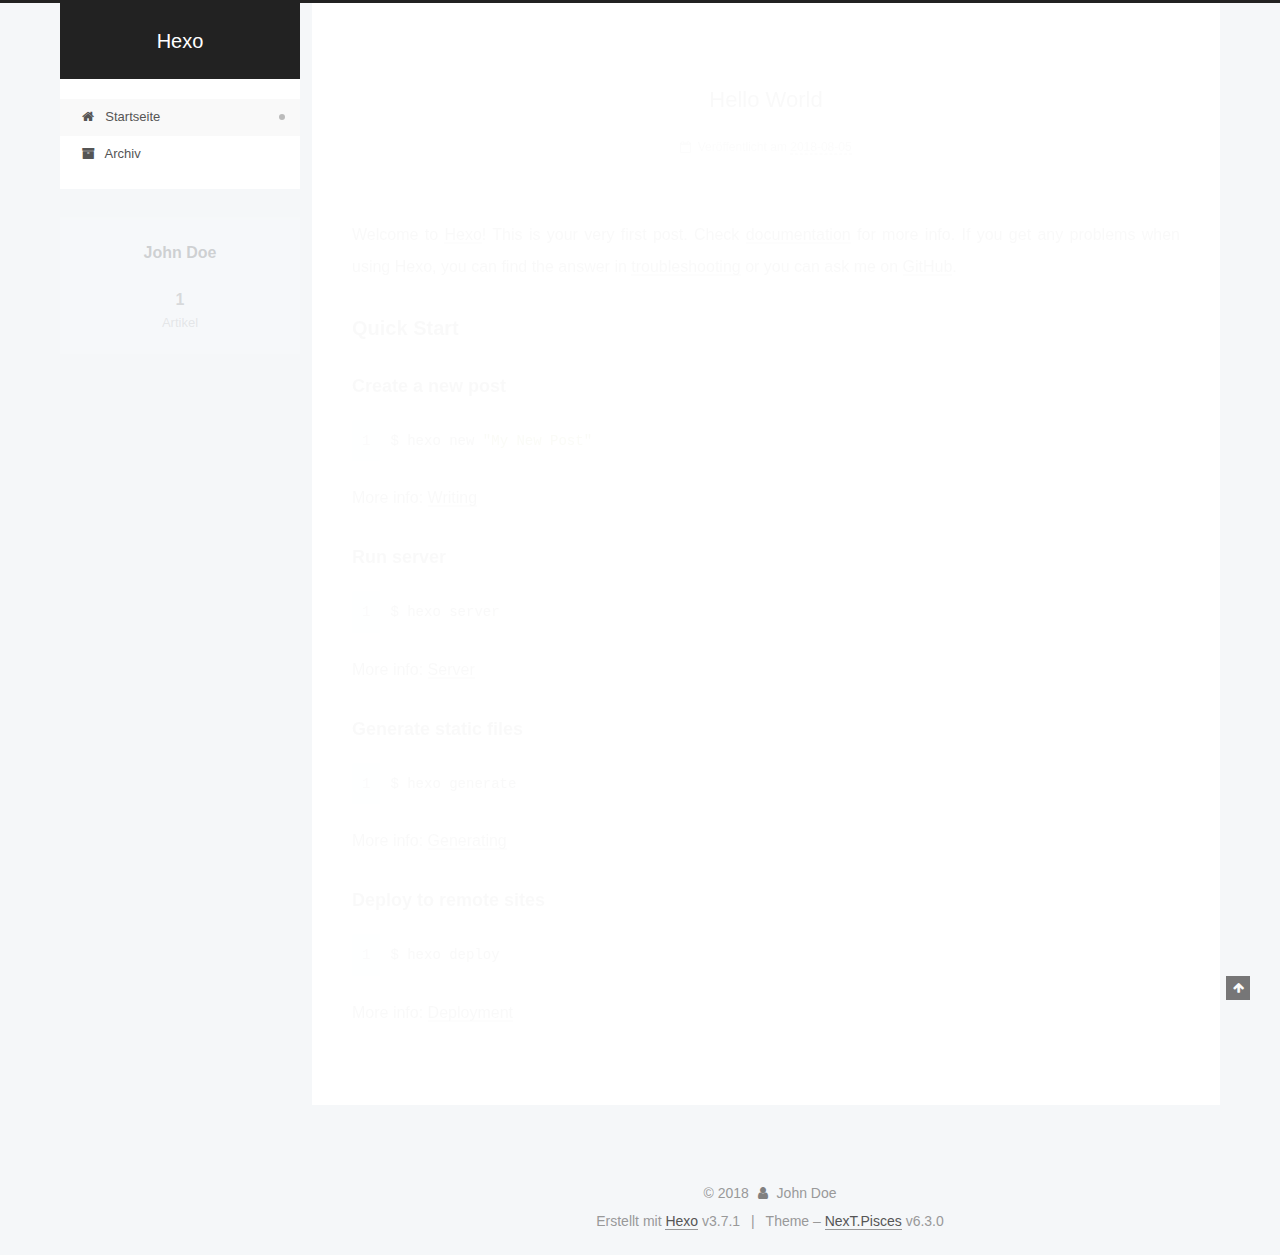
<file: index.html>
<!DOCTYPE html>












  


<html class="theme-next pisces use-motion" lang="">
<head>
  <meta charset="UTF-8"/>
<meta http-equiv="X-UA-Compatible" content="IE=edge" />
<meta name="viewport" content="width=device-width, initial-scale=1, maximum-scale=2"/>
<meta name="theme-color" content="#222">












<meta http-equiv="Cache-Control" content="no-transform" />
<meta http-equiv="Cache-Control" content="no-siteapp" />






















<link href="/lib/font-awesome/css/font-awesome.min.css?v=4.6.2" rel="stylesheet" type="text/css" />

<link href="/css/main.css?v=6.3.0" rel="stylesheet" type="text/css" />


  <link rel="apple-touch-icon" sizes="180x180" href="/images/apple-touch-icon-next.png?v=6.3.0">


  <link rel="icon" type="image/png" sizes="32x32" href="/images/favicon-32x32-next.png?v=6.3.0">


  <link rel="icon" type="image/png" sizes="16x16" href="/images/favicon-16x16-next.png?v=6.3.0">


  <link rel="mask-icon" href="/images/logo.svg?v=6.3.0" color="#222">









<script type="text/javascript" id="hexo.configurations">
  var NexT = window.NexT || {};
  var CONFIG = {
    root: '/',
    scheme: 'Pisces',
    version: '6.3.0',
    sidebar: {"position":"left","display":"post","offset":12,"b2t":false,"scrollpercent":false,"onmobile":false},
    fancybox: false,
    fastclick: false,
    lazyload: false,
    tabs: true,
    motion: {"enable":true,"async":false,"transition":{"post_block":"fadeIn","post_header":"slideDownIn","post_body":"slideDownIn","coll_header":"slideLeftIn","sidebar":"slideUpIn"}},
    algolia: {
      applicationID: '',
      apiKey: '',
      indexName: '',
      hits: {"per_page":10},
      labels: {"input_placeholder":"Search for Posts","hits_empty":"We didn't find any results for the search: ${query}","hits_stats":"${hits} results found in ${time} ms"}
    }
  };
</script>


  




  <meta property="og:type" content="website">
<meta property="og:title" content="Hexo">
<meta property="og:url" content="http://yoursite.com/index.html">
<meta property="og:site_name" content="Hexo">
<meta property="og:locale" content="default">
<meta name="twitter:card" content="summary">
<meta name="twitter:title" content="Hexo">






  <link rel="canonical" href="http://yoursite.com/"/>



<script type="text/javascript" id="page.configurations">
  CONFIG.page = {
    sidebar: "",
  };
</script>

  <title>Hexo</title>
  









  <noscript>
  <style type="text/css">
    .use-motion .motion-element,
    .use-motion .brand,
    .use-motion .menu-item,
    .sidebar-inner,
    .use-motion .post-block,
    .use-motion .pagination,
    .use-motion .comments,
    .use-motion .post-header,
    .use-motion .post-body,
    .use-motion .collection-title { opacity: initial; }

    .use-motion .logo,
    .use-motion .site-title,
    .use-motion .site-subtitle {
      opacity: initial;
      top: initial;
    }

    .use-motion {
      .logo-line-before i { left: initial; }
      .logo-line-after i { right: initial; }
    }
  </style>
</noscript>

</head>

<body itemscope itemtype="http://schema.org/WebPage" lang="default">

  
  
    
  

  <div class="container sidebar-position-left 
  page-home">
    <div class="headband"></div>

    <header id="header" class="header" itemscope itemtype="http://schema.org/WPHeader">
      <div class="header-inner"><div class="site-brand-wrapper">
  <div class="site-meta ">
    

    <div class="custom-logo-site-title">
      <a href="/" class="brand" rel="start">
        <span class="logo-line-before"><i></i></span>
        <span class="site-title">Hexo</span>
        <span class="logo-line-after"><i></i></span>
      </a>
    </div>
    
  </div>

  <div class="site-nav-toggle">
    <button aria-label="Toggle navigation bar">
      <span class="btn-bar"></span>
      <span class="btn-bar"></span>
      <span class="btn-bar"></span>
    </button>
  </div>
</div>



<nav class="site-nav">
  
    <ul id="menu" class="menu">
      
        
        
        
          
          <li class="menu-item menu-item-home menu-item-active">
    <a href="/" rel="section">
      <i class="menu-item-icon fa fa-fw fa-home"></i> <br />Startseite</a>
  </li>
        
        
        
          
          <li class="menu-item menu-item-archives">
    <a href="/archives/" rel="section">
      <i class="menu-item-icon fa fa-fw fa-archive"></i> <br />Archiv</a>
  </li>

      
      
    </ul>
  

  

  
</nav>



  



</div>
    </header>

    


    <main id="main" class="main">
      <div class="main-inner">
        <div class="content-wrap">
          
            

          
          <div id="content" class="content">
            
  <section id="posts" class="posts-expand">
    
      

  

  
  
  

  

  <article class="post post-type-normal" itemscope itemtype="http://schema.org/Article">
  
  
  
  <div class="post-block">
    <link itemprop="mainEntityOfPage" href="http://yoursite.com/2018/08/05/hello-world/">

    <span hidden itemprop="author" itemscope itemtype="http://schema.org/Person">
      <meta itemprop="name" content="John Doe">
      <meta itemprop="description" content="">
      <meta itemprop="image" content="/images/avatar.gif">
    </span>

    <span hidden itemprop="publisher" itemscope itemtype="http://schema.org/Organization">
      <meta itemprop="name" content="Hexo">
    </span>

    
      <header class="post-header">

        
        
          <h1 class="post-title" itemprop="name headline">
                
                <a class="post-title-link" href="/2018/08/05/hello-world/" itemprop="url">
                  Hello World
                </a>
              
            
          </h1>
        

        <div class="post-meta">
          <span class="post-time">

            
            
            

            
              <span class="post-meta-item-icon">
                <i class="fa fa-calendar-o"></i>
              </span>
              
                <span class="post-meta-item-text">Veröffentlicht am</span>
              

              
                
              

              <time title="Post created: 2018-08-05 20:43:05" itemprop="dateCreated datePublished" datetime="2018-08-05T20:43:05+08:00">2018-08-05</time>
            

            
          </span>

          

          
            
          

          
          

          

          

          

        </div>
      </header>
    

    
    
    
    <div class="post-body" itemprop="articleBody">

      
      

      
        
          
            <p>Welcome to <a href="https://hexo.io/" target="_blank" rel="noopener">Hexo</a>! This is your very first post. Check <a href="https://hexo.io/docs/" target="_blank" rel="noopener">documentation</a> for more info. If you get any problems when using Hexo, you can find the answer in <a href="https://hexo.io/docs/troubleshooting.html" target="_blank" rel="noopener">troubleshooting</a> or you can ask me on <a href="https://github.com/hexojs/hexo/issues" target="_blank" rel="noopener">GitHub</a>.</p>
<h2 id="Quick-Start"><a href="#Quick-Start" class="headerlink" title="Quick Start"></a>Quick Start</h2><h3 id="Create-a-new-post"><a href="#Create-a-new-post" class="headerlink" title="Create a new post"></a>Create a new post</h3><figure class="highlight bash"><table><tr><td class="gutter"><pre><span class="line">1</span><br></pre></td><td class="code"><pre><span class="line">$ hexo new <span class="string">"My New Post"</span></span><br></pre></td></tr></table></figure>
<p>More info: <a href="https://hexo.io/docs/writing.html" target="_blank" rel="noopener">Writing</a></p>
<h3 id="Run-server"><a href="#Run-server" class="headerlink" title="Run server"></a>Run server</h3><figure class="highlight bash"><table><tr><td class="gutter"><pre><span class="line">1</span><br></pre></td><td class="code"><pre><span class="line">$ hexo server</span><br></pre></td></tr></table></figure>
<p>More info: <a href="https://hexo.io/docs/server.html" target="_blank" rel="noopener">Server</a></p>
<h3 id="Generate-static-files"><a href="#Generate-static-files" class="headerlink" title="Generate static files"></a>Generate static files</h3><figure class="highlight bash"><table><tr><td class="gutter"><pre><span class="line">1</span><br></pre></td><td class="code"><pre><span class="line">$ hexo generate</span><br></pre></td></tr></table></figure>
<p>More info: <a href="https://hexo.io/docs/generating.html" target="_blank" rel="noopener">Generating</a></p>
<h3 id="Deploy-to-remote-sites"><a href="#Deploy-to-remote-sites" class="headerlink" title="Deploy to remote sites"></a>Deploy to remote sites</h3><figure class="highlight bash"><table><tr><td class="gutter"><pre><span class="line">1</span><br></pre></td><td class="code"><pre><span class="line">$ hexo deploy</span><br></pre></td></tr></table></figure>
<p>More info: <a href="https://hexo.io/docs/deployment.html" target="_blank" rel="noopener">Deployment</a></p>

          
        
      
    </div>

    

    
    
    

    

    

    

    <footer class="post-footer">
      

      

      

      
      
        <div class="post-eof"></div>
      
    </footer>
  </div>
  
  
  
  </article>


    
  </section>

  


          </div>
          

        </div>
        
          
  
  <div class="sidebar-toggle">
    <div class="sidebar-toggle-line-wrap">
      <span class="sidebar-toggle-line sidebar-toggle-line-first"></span>
      <span class="sidebar-toggle-line sidebar-toggle-line-middle"></span>
      <span class="sidebar-toggle-line sidebar-toggle-line-last"></span>
    </div>
  </div>

  <aside id="sidebar" class="sidebar">
    
    <div class="sidebar-inner">

      

      

      <section class="site-overview-wrap sidebar-panel sidebar-panel-active">
        <div class="site-overview">
          <div class="site-author motion-element" itemprop="author" itemscope itemtype="http://schema.org/Person">
            
              <p class="site-author-name" itemprop="name">John Doe</p>
              <p class="site-description motion-element" itemprop="description"></p>
          </div>

          
            <nav class="site-state motion-element">
              
                <div class="site-state-item site-state-posts">
                
                  <a href="/archives/">
                
                    <span class="site-state-item-count">1</span>
                    <span class="site-state-item-name">Artikel</span>
                  </a>
                </div>
              

              

              
            </nav>
          

          

          

          
          

          
          

          
            
          
          

        </div>
      </section>

      

      

    </div>
  </aside>


        
      </div>
    </main>

    <footer id="footer" class="footer">
      <div class="footer-inner">
        <div class="copyright">&copy; <span itemprop="copyrightYear">2018</span>
  <span class="with-love" id="animate">
    <i class="fa fa-user"></i>
  </span>
  <span class="author" itemprop="copyrightHolder">John Doe</span>

  

  
</div>




  <div class="powered-by">Erstellt mit  <a class="theme-link" target="_blank" href="https://hexo.io">Hexo</a> v3.7.1</div>



  <span class="post-meta-divider">|</span>



  <div class="theme-info">Theme – <a class="theme-link" target="_blank" href="https://theme-next.org">NexT.Pisces</a> v6.3.0</div>




        








        
      </div>
    </footer>

    
      <div class="back-to-top">
        <i class="fa fa-arrow-up"></i>
        
      </div>
    

    
	
    

    
  </div>

  

<script type="text/javascript">
  if (Object.prototype.toString.call(window.Promise) !== '[object Function]') {
    window.Promise = null;
  }
</script>


























  
  
    <script type="text/javascript" src="/lib/jquery/index.js?v=2.1.3"></script>
  

  
  
    <script type="text/javascript" src="/lib/velocity/velocity.min.js?v=1.2.1"></script>
  

  
  
    <script type="text/javascript" src="/lib/velocity/velocity.ui.min.js?v=1.2.1"></script>
  


  


  <script type="text/javascript" src="/js/src/utils.js?v=6.3.0"></script>

  <script type="text/javascript" src="/js/src/motion.js?v=6.3.0"></script>



  
  


  <script type="text/javascript" src="/js/src/affix.js?v=6.3.0"></script>

  <script type="text/javascript" src="/js/src/schemes/pisces.js?v=6.3.0"></script>



  

  


  <script type="text/javascript" src="/js/src/bootstrap.js?v=6.3.0"></script>



  



  










  





  

  

  

  

  
  

  

  

  

  

  

</body>
</html>
</file>
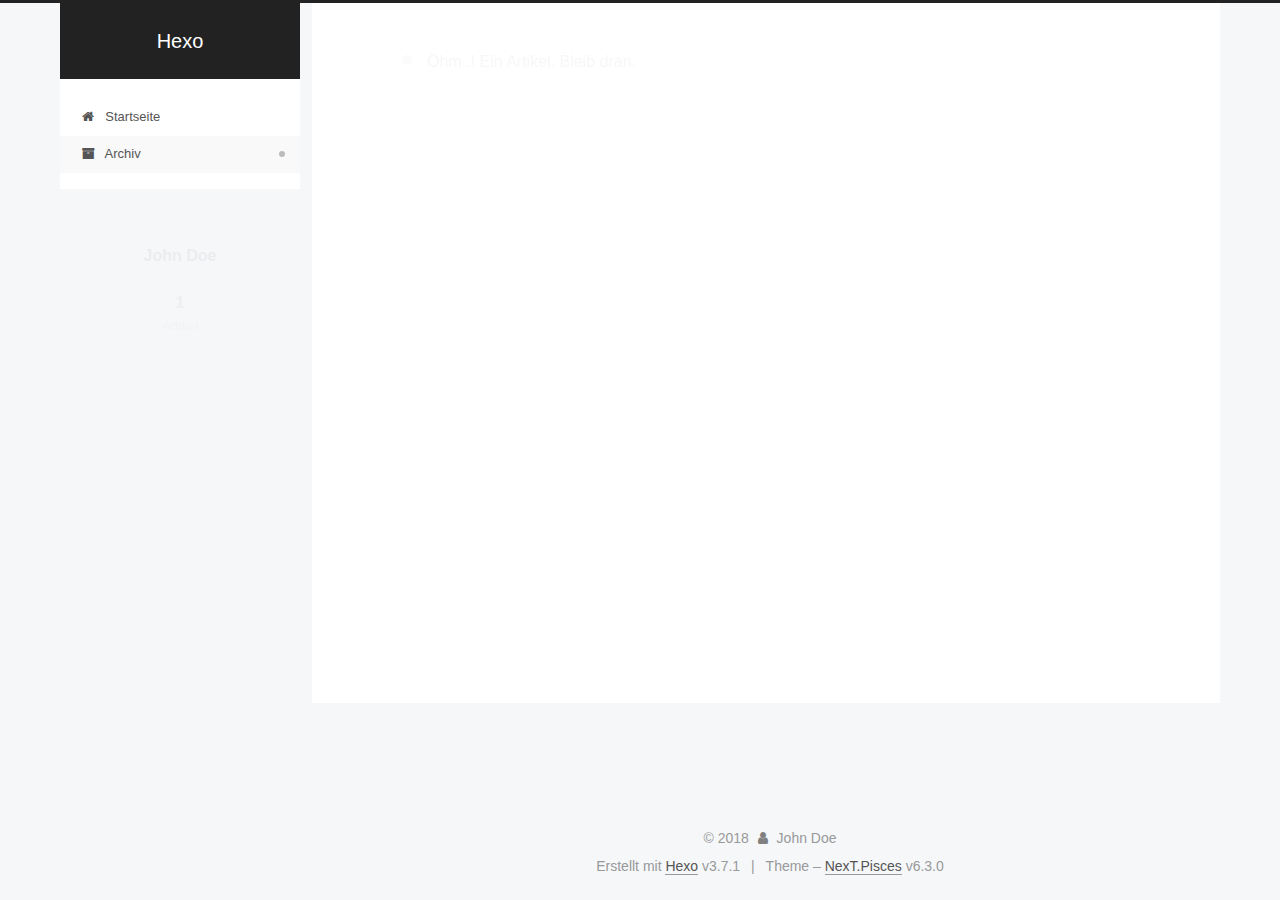
<file: archives/index.html>
<!DOCTYPE html>












  


<html class="theme-next pisces use-motion" lang="">
<head>
  <meta charset="UTF-8"/>
<meta http-equiv="X-UA-Compatible" content="IE=edge" />
<meta name="viewport" content="width=device-width, initial-scale=1, maximum-scale=2"/>
<meta name="theme-color" content="#222">












<meta http-equiv="Cache-Control" content="no-transform" />
<meta http-equiv="Cache-Control" content="no-siteapp" />






















<link href="/lib/font-awesome/css/font-awesome.min.css?v=4.6.2" rel="stylesheet" type="text/css" />

<link href="/css/main.css?v=6.3.0" rel="stylesheet" type="text/css" />


  <link rel="apple-touch-icon" sizes="180x180" href="/images/apple-touch-icon-next.png?v=6.3.0">


  <link rel="icon" type="image/png" sizes="32x32" href="/images/favicon-32x32-next.png?v=6.3.0">


  <link rel="icon" type="image/png" sizes="16x16" href="/images/favicon-16x16-next.png?v=6.3.0">


  <link rel="mask-icon" href="/images/logo.svg?v=6.3.0" color="#222">









<script type="text/javascript" id="hexo.configurations">
  var NexT = window.NexT || {};
  var CONFIG = {
    root: '/',
    scheme: 'Pisces',
    version: '6.3.0',
    sidebar: {"position":"left","display":"post","offset":12,"b2t":false,"scrollpercent":false,"onmobile":false},
    fancybox: false,
    fastclick: false,
    lazyload: false,
    tabs: true,
    motion: {"enable":true,"async":false,"transition":{"post_block":"fadeIn","post_header":"slideDownIn","post_body":"slideDownIn","coll_header":"slideLeftIn","sidebar":"slideUpIn"}},
    algolia: {
      applicationID: '',
      apiKey: '',
      indexName: '',
      hits: {"per_page":10},
      labels: {"input_placeholder":"Search for Posts","hits_empty":"We didn't find any results for the search: ${query}","hits_stats":"${hits} results found in ${time} ms"}
    }
  };
</script>


  




  <meta property="og:type" content="website">
<meta property="og:title" content="Hexo">
<meta property="og:url" content="http://yoursite.com/archives/index.html">
<meta property="og:site_name" content="Hexo">
<meta property="og:locale" content="default">
<meta name="twitter:card" content="summary">
<meta name="twitter:title" content="Hexo">






  <link rel="canonical" href="http://yoursite.com/archives/"/>



<script type="text/javascript" id="page.configurations">
  CONFIG.page = {
    sidebar: "",
  };
</script>

  <title>Archiv | Hexo</title>
  









  <noscript>
  <style type="text/css">
    .use-motion .motion-element,
    .use-motion .brand,
    .use-motion .menu-item,
    .sidebar-inner,
    .use-motion .post-block,
    .use-motion .pagination,
    .use-motion .comments,
    .use-motion .post-header,
    .use-motion .post-body,
    .use-motion .collection-title { opacity: initial; }

    .use-motion .logo,
    .use-motion .site-title,
    .use-motion .site-subtitle {
      opacity: initial;
      top: initial;
    }

    .use-motion {
      .logo-line-before i { left: initial; }
      .logo-line-after i { right: initial; }
    }
  </style>
</noscript>

</head>

<body itemscope itemtype="http://schema.org/WebPage" lang="default">

  
  
    
  

  <div class="container sidebar-position-left page-archive">
    <div class="headband"></div>

    <header id="header" class="header" itemscope itemtype="http://schema.org/WPHeader">
      <div class="header-inner"><div class="site-brand-wrapper">
  <div class="site-meta ">
    

    <div class="custom-logo-site-title">
      <a href="/" class="brand" rel="start">
        <span class="logo-line-before"><i></i></span>
        <span class="site-title">Hexo</span>
        <span class="logo-line-after"><i></i></span>
      </a>
    </div>
    
  </div>

  <div class="site-nav-toggle">
    <button aria-label="Toggle navigation bar">
      <span class="btn-bar"></span>
      <span class="btn-bar"></span>
      <span class="btn-bar"></span>
    </button>
  </div>
</div>



<nav class="site-nav">
  
    <ul id="menu" class="menu">
      
        
        
        
          
          <li class="menu-item menu-item-home">
    <a href="/" rel="section">
      <i class="menu-item-icon fa fa-fw fa-home"></i> <br />Startseite</a>
  </li>
        
        
        
          
          <li class="menu-item menu-item-archives menu-item-active">
    <a href="/archives/" rel="section">
      <i class="menu-item-icon fa fa-fw fa-archive"></i> <br />Archiv</a>
  </li>

      
      
    </ul>
  

  

  
</nav>



  



</div>
    </header>

    


    <main id="main" class="main">
      <div class="main-inner">
        <div class="content-wrap">
          
            

    
    
      
      
    
      
      
    
    

  


          
          <div id="content" class="content">
            

  
  
  
  <div class="post-block archive">
    <div id="posts" class="posts-collapse">
      <span class="archive-move-on"></span>

      
      <span class="archive-page-counter">
        
        
        
          
        
        Öhm..! Ein Artikel. Bleib dran.
      </span>
      

      

        
        
        

        
          
          <div class="collection-title">
            <h1 class="archive-year" id="archive-year-2018">2018</h1>
          </div>
        
        

        

  <article class="post post-type-normal" itemscope itemtype="http://schema.org/Article">
    <header class="post-header">

      <h2 class="post-title">
        
            <a class="post-title-link" href="/2018/08/05/hello-world/" itemprop="url">
              
                <span itemprop="name">Hello World</span>
              
            </a>
        
      </h2>

      <div class="post-meta">
        <time class="post-time" itemprop="dateCreated"
              datetime="2018-08-05T20:43:05+08:00"
              content="2018-08-05" >
          08-05
        </time>
      </div>

    </header>
  </article>



      

    </div>
  </div>
  
  
  

  



          </div>
          

        </div>
        
          
  
  <div class="sidebar-toggle">
    <div class="sidebar-toggle-line-wrap">
      <span class="sidebar-toggle-line sidebar-toggle-line-first"></span>
      <span class="sidebar-toggle-line sidebar-toggle-line-middle"></span>
      <span class="sidebar-toggle-line sidebar-toggle-line-last"></span>
    </div>
  </div>

  <aside id="sidebar" class="sidebar">
    
    <div class="sidebar-inner">

      

      

      <section class="site-overview-wrap sidebar-panel sidebar-panel-active">
        <div class="site-overview">
          <div class="site-author motion-element" itemprop="author" itemscope itemtype="http://schema.org/Person">
            
              <p class="site-author-name" itemprop="name">John Doe</p>
              <p class="site-description motion-element" itemprop="description"></p>
          </div>

          
            <nav class="site-state motion-element">
              
                <div class="site-state-item site-state-posts">
                
                  <a href="/archives/">
                
                    <span class="site-state-item-count">1</span>
                    <span class="site-state-item-name">Artikel</span>
                  </a>
                </div>
              

              

              
            </nav>
          

          

          

          
          

          
          

          
            
          
          

        </div>
      </section>

      

      

    </div>
  </aside>


        
      </div>
    </main>

    <footer id="footer" class="footer">
      <div class="footer-inner">
        <div class="copyright">&copy; <span itemprop="copyrightYear">2018</span>
  <span class="with-love" id="animate">
    <i class="fa fa-user"></i>
  </span>
  <span class="author" itemprop="copyrightHolder">John Doe</span>

  

  
</div>




  <div class="powered-by">Erstellt mit  <a class="theme-link" target="_blank" href="https://hexo.io">Hexo</a> v3.7.1</div>



  <span class="post-meta-divider">|</span>



  <div class="theme-info">Theme – <a class="theme-link" target="_blank" href="https://theme-next.org">NexT.Pisces</a> v6.3.0</div>




        








        
      </div>
    </footer>

    
      <div class="back-to-top">
        <i class="fa fa-arrow-up"></i>
        
      </div>
    

    
	
    

    
  </div>

  

<script type="text/javascript">
  if (Object.prototype.toString.call(window.Promise) !== '[object Function]') {
    window.Promise = null;
  }
</script>


























  
  
    <script type="text/javascript" src="/lib/jquery/index.js?v=2.1.3"></script>
  

  
  
    <script type="text/javascript" src="/lib/velocity/velocity.min.js?v=1.2.1"></script>
  

  
  
    <script type="text/javascript" src="/lib/velocity/velocity.ui.min.js?v=1.2.1"></script>
  


  


  <script type="text/javascript" src="/js/src/utils.js?v=6.3.0"></script>

  <script type="text/javascript" src="/js/src/motion.js?v=6.3.0"></script>



  
  


  <script type="text/javascript" src="/js/src/affix.js?v=6.3.0"></script>

  <script type="text/javascript" src="/js/src/schemes/pisces.js?v=6.3.0"></script>



  

  


  <script type="text/javascript" src="/js/src/bootstrap.js?v=6.3.0"></script>



  



  










  





  

  

  

  

  
  

  

  

  

  

  

</body>
</html>
</file>
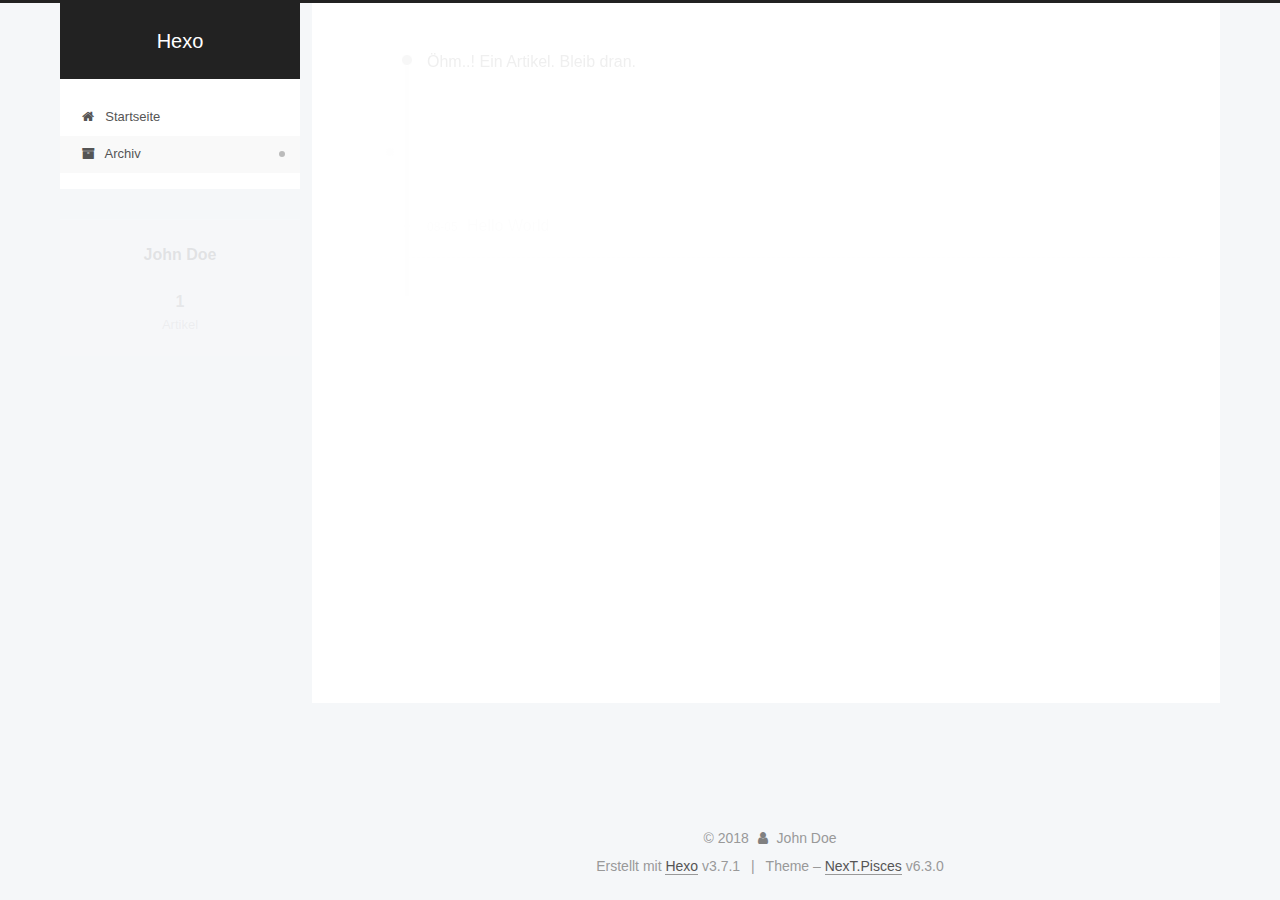
<file: archives/2018/index.html>
<!DOCTYPE html>












  


<html class="theme-next pisces use-motion" lang="">
<head>
  <meta charset="UTF-8"/>
<meta http-equiv="X-UA-Compatible" content="IE=edge" />
<meta name="viewport" content="width=device-width, initial-scale=1, maximum-scale=2"/>
<meta name="theme-color" content="#222">












<meta http-equiv="Cache-Control" content="no-transform" />
<meta http-equiv="Cache-Control" content="no-siteapp" />






















<link href="/lib/font-awesome/css/font-awesome.min.css?v=4.6.2" rel="stylesheet" type="text/css" />

<link href="/css/main.css?v=6.3.0" rel="stylesheet" type="text/css" />


  <link rel="apple-touch-icon" sizes="180x180" href="/images/apple-touch-icon-next.png?v=6.3.0">


  <link rel="icon" type="image/png" sizes="32x32" href="/images/favicon-32x32-next.png?v=6.3.0">


  <link rel="icon" type="image/png" sizes="16x16" href="/images/favicon-16x16-next.png?v=6.3.0">


  <link rel="mask-icon" href="/images/logo.svg?v=6.3.0" color="#222">









<script type="text/javascript" id="hexo.configurations">
  var NexT = window.NexT || {};
  var CONFIG = {
    root: '/',
    scheme: 'Pisces',
    version: '6.3.0',
    sidebar: {"position":"left","display":"post","offset":12,"b2t":false,"scrollpercent":false,"onmobile":false},
    fancybox: false,
    fastclick: false,
    lazyload: false,
    tabs: true,
    motion: {"enable":true,"async":false,"transition":{"post_block":"fadeIn","post_header":"slideDownIn","post_body":"slideDownIn","coll_header":"slideLeftIn","sidebar":"slideUpIn"}},
    algolia: {
      applicationID: '',
      apiKey: '',
      indexName: '',
      hits: {"per_page":10},
      labels: {"input_placeholder":"Search for Posts","hits_empty":"We didn't find any results for the search: ${query}","hits_stats":"${hits} results found in ${time} ms"}
    }
  };
</script>


  




  <meta property="og:type" content="website">
<meta property="og:title" content="Hexo">
<meta property="og:url" content="http://yoursite.com/archives/2018/index.html">
<meta property="og:site_name" content="Hexo">
<meta property="og:locale" content="default">
<meta name="twitter:card" content="summary">
<meta name="twitter:title" content="Hexo">






  <link rel="canonical" href="http://yoursite.com/archives/2018/"/>



<script type="text/javascript" id="page.configurations">
  CONFIG.page = {
    sidebar: "",
  };
</script>

  <title>Archiv | Hexo</title>
  









  <noscript>
  <style type="text/css">
    .use-motion .motion-element,
    .use-motion .brand,
    .use-motion .menu-item,
    .sidebar-inner,
    .use-motion .post-block,
    .use-motion .pagination,
    .use-motion .comments,
    .use-motion .post-header,
    .use-motion .post-body,
    .use-motion .collection-title { opacity: initial; }

    .use-motion .logo,
    .use-motion .site-title,
    .use-motion .site-subtitle {
      opacity: initial;
      top: initial;
    }

    .use-motion {
      .logo-line-before i { left: initial; }
      .logo-line-after i { right: initial; }
    }
  </style>
</noscript>

</head>

<body itemscope itemtype="http://schema.org/WebPage" lang="default">

  
  
    
  

  <div class="container sidebar-position-left page-archive">
    <div class="headband"></div>

    <header id="header" class="header" itemscope itemtype="http://schema.org/WPHeader">
      <div class="header-inner"><div class="site-brand-wrapper">
  <div class="site-meta ">
    

    <div class="custom-logo-site-title">
      <a href="/" class="brand" rel="start">
        <span class="logo-line-before"><i></i></span>
        <span class="site-title">Hexo</span>
        <span class="logo-line-after"><i></i></span>
      </a>
    </div>
    
  </div>

  <div class="site-nav-toggle">
    <button aria-label="Toggle navigation bar">
      <span class="btn-bar"></span>
      <span class="btn-bar"></span>
      <span class="btn-bar"></span>
    </button>
  </div>
</div>



<nav class="site-nav">
  
    <ul id="menu" class="menu">
      
        
        
        
          
          <li class="menu-item menu-item-home">
    <a href="/" rel="section">
      <i class="menu-item-icon fa fa-fw fa-home"></i> <br />Startseite</a>
  </li>
        
        
        
          
          <li class="menu-item menu-item-archives menu-item-active">
    <a href="/archives/" rel="section">
      <i class="menu-item-icon fa fa-fw fa-archive"></i> <br />Archiv</a>
  </li>

      
      
    </ul>
  

  

  
</nav>



  



</div>
    </header>

    


    <main id="main" class="main">
      <div class="main-inner">
        <div class="content-wrap">
          
            

    
    
      
      
    
      
      
    
    

  


          
          <div id="content" class="content">
            

  
  
  
  <div class="post-block archive">
    <div id="posts" class="posts-collapse">
      <span class="archive-move-on"></span>

      
      <span class="archive-page-counter">
        
        
        
          
        
        Öhm..! Ein Artikel. Bleib dran.
      </span>
      

      

        
        
        

        
          
          <div class="collection-title">
            <h1 class="archive-year" id="archive-year-2018">2018</h1>
          </div>
        
        

        

  <article class="post post-type-normal" itemscope itemtype="http://schema.org/Article">
    <header class="post-header">

      <h2 class="post-title">
        
            <a class="post-title-link" href="/2018/08/05/hello-world/" itemprop="url">
              
                <span itemprop="name">Hello World</span>
              
            </a>
        
      </h2>

      <div class="post-meta">
        <time class="post-time" itemprop="dateCreated"
              datetime="2018-08-05T20:43:05+08:00"
              content="2018-08-05" >
          08-05
        </time>
      </div>

    </header>
  </article>



      

    </div>
  </div>
  
  
  

  



          </div>
          

        </div>
        
          
  
  <div class="sidebar-toggle">
    <div class="sidebar-toggle-line-wrap">
      <span class="sidebar-toggle-line sidebar-toggle-line-first"></span>
      <span class="sidebar-toggle-line sidebar-toggle-line-middle"></span>
      <span class="sidebar-toggle-line sidebar-toggle-line-last"></span>
    </div>
  </div>

  <aside id="sidebar" class="sidebar">
    
    <div class="sidebar-inner">

      

      

      <section class="site-overview-wrap sidebar-panel sidebar-panel-active">
        <div class="site-overview">
          <div class="site-author motion-element" itemprop="author" itemscope itemtype="http://schema.org/Person">
            
              <p class="site-author-name" itemprop="name">John Doe</p>
              <p class="site-description motion-element" itemprop="description"></p>
          </div>

          
            <nav class="site-state motion-element">
              
                <div class="site-state-item site-state-posts">
                
                  <a href="/archives/">
                
                    <span class="site-state-item-count">1</span>
                    <span class="site-state-item-name">Artikel</span>
                  </a>
                </div>
              

              

              
            </nav>
          

          

          

          
          

          
          

          
            
          
          

        </div>
      </section>

      

      

    </div>
  </aside>


        
      </div>
    </main>

    <footer id="footer" class="footer">
      <div class="footer-inner">
        <div class="copyright">&copy; <span itemprop="copyrightYear">2018</span>
  <span class="with-love" id="animate">
    <i class="fa fa-user"></i>
  </span>
  <span class="author" itemprop="copyrightHolder">John Doe</span>

  

  
</div>




  <div class="powered-by">Erstellt mit  <a class="theme-link" target="_blank" href="https://hexo.io">Hexo</a> v3.7.1</div>



  <span class="post-meta-divider">|</span>



  <div class="theme-info">Theme – <a class="theme-link" target="_blank" href="https://theme-next.org">NexT.Pisces</a> v6.3.0</div>




        








        
      </div>
    </footer>

    
      <div class="back-to-top">
        <i class="fa fa-arrow-up"></i>
        
      </div>
    

    
	
    

    
  </div>

  

<script type="text/javascript">
  if (Object.prototype.toString.call(window.Promise) !== '[object Function]') {
    window.Promise = null;
  }
</script>


























  
  
    <script type="text/javascript" src="/lib/jquery/index.js?v=2.1.3"></script>
  

  
  
    <script type="text/javascript" src="/lib/velocity/velocity.min.js?v=1.2.1"></script>
  

  
  
    <script type="text/javascript" src="/lib/velocity/velocity.ui.min.js?v=1.2.1"></script>
  


  


  <script type="text/javascript" src="/js/src/utils.js?v=6.3.0"></script>

  <script type="text/javascript" src="/js/src/motion.js?v=6.3.0"></script>



  
  


  <script type="text/javascript" src="/js/src/affix.js?v=6.3.0"></script>

  <script type="text/javascript" src="/js/src/schemes/pisces.js?v=6.3.0"></script>



  

  


  <script type="text/javascript" src="/js/src/bootstrap.js?v=6.3.0"></script>



  



  










  





  

  

  

  

  
  

  

  

  

  

  

</body>
</html>
</file>
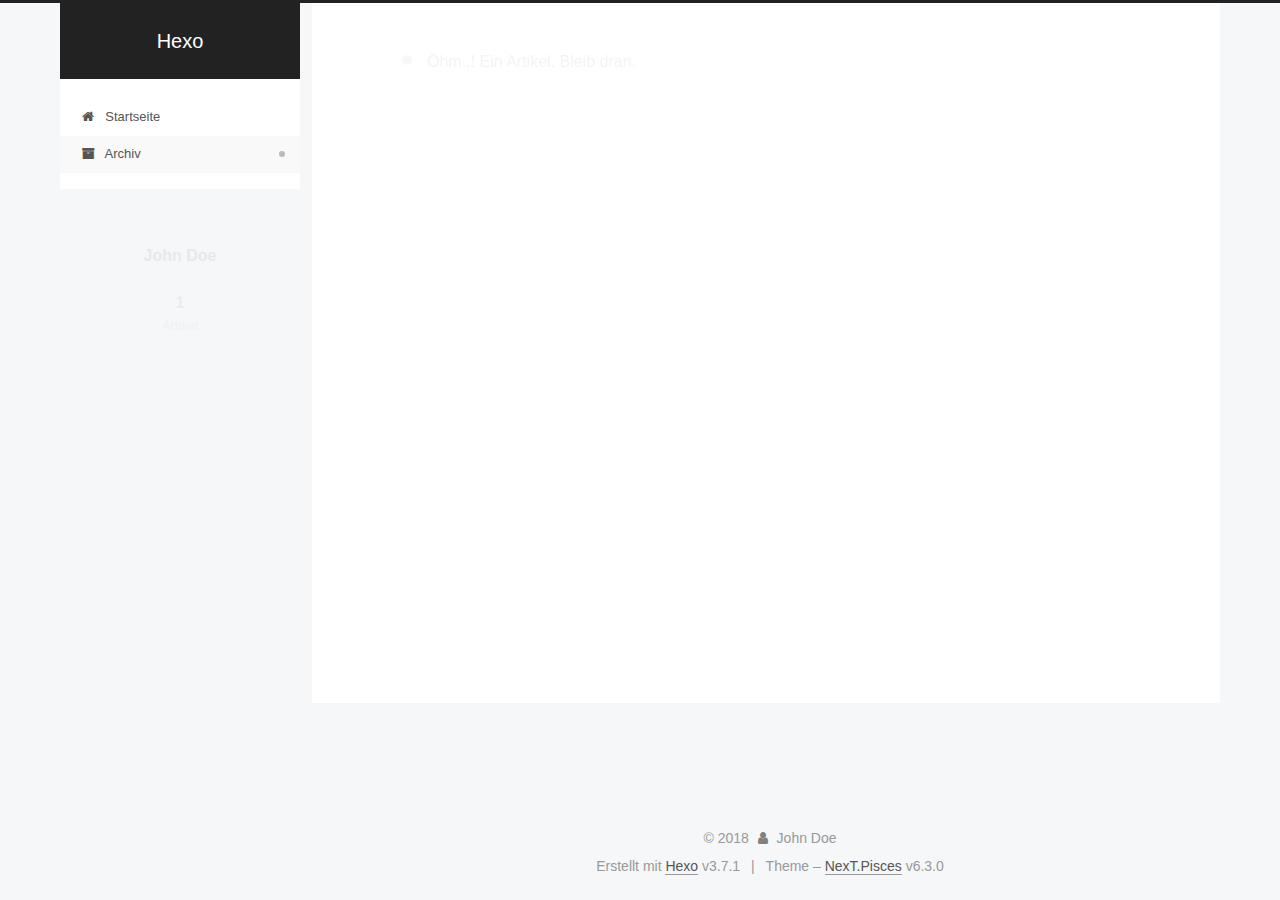
<file: archives/2018/08/index.html>
<!DOCTYPE html>












  


<html class="theme-next pisces use-motion" lang="">
<head>
  <meta charset="UTF-8"/>
<meta http-equiv="X-UA-Compatible" content="IE=edge" />
<meta name="viewport" content="width=device-width, initial-scale=1, maximum-scale=2"/>
<meta name="theme-color" content="#222">












<meta http-equiv="Cache-Control" content="no-transform" />
<meta http-equiv="Cache-Control" content="no-siteapp" />






















<link href="/lib/font-awesome/css/font-awesome.min.css?v=4.6.2" rel="stylesheet" type="text/css" />

<link href="/css/main.css?v=6.3.0" rel="stylesheet" type="text/css" />


  <link rel="apple-touch-icon" sizes="180x180" href="/images/apple-touch-icon-next.png?v=6.3.0">


  <link rel="icon" type="image/png" sizes="32x32" href="/images/favicon-32x32-next.png?v=6.3.0">


  <link rel="icon" type="image/png" sizes="16x16" href="/images/favicon-16x16-next.png?v=6.3.0">


  <link rel="mask-icon" href="/images/logo.svg?v=6.3.0" color="#222">









<script type="text/javascript" id="hexo.configurations">
  var NexT = window.NexT || {};
  var CONFIG = {
    root: '/',
    scheme: 'Pisces',
    version: '6.3.0',
    sidebar: {"position":"left","display":"post","offset":12,"b2t":false,"scrollpercent":false,"onmobile":false},
    fancybox: false,
    fastclick: false,
    lazyload: false,
    tabs: true,
    motion: {"enable":true,"async":false,"transition":{"post_block":"fadeIn","post_header":"slideDownIn","post_body":"slideDownIn","coll_header":"slideLeftIn","sidebar":"slideUpIn"}},
    algolia: {
      applicationID: '',
      apiKey: '',
      indexName: '',
      hits: {"per_page":10},
      labels: {"input_placeholder":"Search for Posts","hits_empty":"We didn't find any results for the search: ${query}","hits_stats":"${hits} results found in ${time} ms"}
    }
  };
</script>


  




  <meta property="og:type" content="website">
<meta property="og:title" content="Hexo">
<meta property="og:url" content="http://yoursite.com/archives/2018/08/index.html">
<meta property="og:site_name" content="Hexo">
<meta property="og:locale" content="default">
<meta name="twitter:card" content="summary">
<meta name="twitter:title" content="Hexo">






  <link rel="canonical" href="http://yoursite.com/archives/2018/08/"/>



<script type="text/javascript" id="page.configurations">
  CONFIG.page = {
    sidebar: "",
  };
</script>

  <title>Archiv | Hexo</title>
  









  <noscript>
  <style type="text/css">
    .use-motion .motion-element,
    .use-motion .brand,
    .use-motion .menu-item,
    .sidebar-inner,
    .use-motion .post-block,
    .use-motion .pagination,
    .use-motion .comments,
    .use-motion .post-header,
    .use-motion .post-body,
    .use-motion .collection-title { opacity: initial; }

    .use-motion .logo,
    .use-motion .site-title,
    .use-motion .site-subtitle {
      opacity: initial;
      top: initial;
    }

    .use-motion {
      .logo-line-before i { left: initial; }
      .logo-line-after i { right: initial; }
    }
  </style>
</noscript>

</head>

<body itemscope itemtype="http://schema.org/WebPage" lang="default">

  
  
    
  

  <div class="container sidebar-position-left page-archive">
    <div class="headband"></div>

    <header id="header" class="header" itemscope itemtype="http://schema.org/WPHeader">
      <div class="header-inner"><div class="site-brand-wrapper">
  <div class="site-meta ">
    

    <div class="custom-logo-site-title">
      <a href="/" class="brand" rel="start">
        <span class="logo-line-before"><i></i></span>
        <span class="site-title">Hexo</span>
        <span class="logo-line-after"><i></i></span>
      </a>
    </div>
    
  </div>

  <div class="site-nav-toggle">
    <button aria-label="Toggle navigation bar">
      <span class="btn-bar"></span>
      <span class="btn-bar"></span>
      <span class="btn-bar"></span>
    </button>
  </div>
</div>



<nav class="site-nav">
  
    <ul id="menu" class="menu">
      
        
        
        
          
          <li class="menu-item menu-item-home">
    <a href="/" rel="section">
      <i class="menu-item-icon fa fa-fw fa-home"></i> <br />Startseite</a>
  </li>
        
        
        
          
          <li class="menu-item menu-item-archives menu-item-active">
    <a href="/archives/" rel="section">
      <i class="menu-item-icon fa fa-fw fa-archive"></i> <br />Archiv</a>
  </li>

      
      
    </ul>
  

  

  
</nav>



  



</div>
    </header>

    


    <main id="main" class="main">
      <div class="main-inner">
        <div class="content-wrap">
          
            

    
    
      
      
    
      
      
    
    

  


          
          <div id="content" class="content">
            

  
  
  
  <div class="post-block archive">
    <div id="posts" class="posts-collapse">
      <span class="archive-move-on"></span>

      
      <span class="archive-page-counter">
        
        
        
          
        
        Öhm..! Ein Artikel. Bleib dran.
      </span>
      

      

        
        
        

        
          
          <div class="collection-title">
            <h1 class="archive-year" id="archive-year-2018">2018</h1>
          </div>
        
        

        

  <article class="post post-type-normal" itemscope itemtype="http://schema.org/Article">
    <header class="post-header">

      <h2 class="post-title">
        
            <a class="post-title-link" href="/2018/08/05/hello-world/" itemprop="url">
              
                <span itemprop="name">Hello World</span>
              
            </a>
        
      </h2>

      <div class="post-meta">
        <time class="post-time" itemprop="dateCreated"
              datetime="2018-08-05T20:43:05+08:00"
              content="2018-08-05" >
          08-05
        </time>
      </div>

    </header>
  </article>



      

    </div>
  </div>
  
  
  

  



          </div>
          

        </div>
        
          
  
  <div class="sidebar-toggle">
    <div class="sidebar-toggle-line-wrap">
      <span class="sidebar-toggle-line sidebar-toggle-line-first"></span>
      <span class="sidebar-toggle-line sidebar-toggle-line-middle"></span>
      <span class="sidebar-toggle-line sidebar-toggle-line-last"></span>
    </div>
  </div>

  <aside id="sidebar" class="sidebar">
    
    <div class="sidebar-inner">

      

      

      <section class="site-overview-wrap sidebar-panel sidebar-panel-active">
        <div class="site-overview">
          <div class="site-author motion-element" itemprop="author" itemscope itemtype="http://schema.org/Person">
            
              <p class="site-author-name" itemprop="name">John Doe</p>
              <p class="site-description motion-element" itemprop="description"></p>
          </div>

          
            <nav class="site-state motion-element">
              
                <div class="site-state-item site-state-posts">
                
                  <a href="/archives/">
                
                    <span class="site-state-item-count">1</span>
                    <span class="site-state-item-name">Artikel</span>
                  </a>
                </div>
              

              

              
            </nav>
          

          

          

          
          

          
          

          
            
          
          

        </div>
      </section>

      

      

    </div>
  </aside>


        
      </div>
    </main>

    <footer id="footer" class="footer">
      <div class="footer-inner">
        <div class="copyright">&copy; <span itemprop="copyrightYear">2018</span>
  <span class="with-love" id="animate">
    <i class="fa fa-user"></i>
  </span>
  <span class="author" itemprop="copyrightHolder">John Doe</span>

  

  
</div>




  <div class="powered-by">Erstellt mit  <a class="theme-link" target="_blank" href="https://hexo.io">Hexo</a> v3.7.1</div>



  <span class="post-meta-divider">|</span>



  <div class="theme-info">Theme – <a class="theme-link" target="_blank" href="https://theme-next.org">NexT.Pisces</a> v6.3.0</div>




        








        
      </div>
    </footer>

    
      <div class="back-to-top">
        <i class="fa fa-arrow-up"></i>
        
      </div>
    

    
	
    

    
  </div>

  

<script type="text/javascript">
  if (Object.prototype.toString.call(window.Promise) !== '[object Function]') {
    window.Promise = null;
  }
</script>


























  
  
    <script type="text/javascript" src="/lib/jquery/index.js?v=2.1.3"></script>
  

  
  
    <script type="text/javascript" src="/lib/velocity/velocity.min.js?v=1.2.1"></script>
  

  
  
    <script type="text/javascript" src="/lib/velocity/velocity.ui.min.js?v=1.2.1"></script>
  


  


  <script type="text/javascript" src="/js/src/utils.js?v=6.3.0"></script>

  <script type="text/javascript" src="/js/src/motion.js?v=6.3.0"></script>



  
  


  <script type="text/javascript" src="/js/src/affix.js?v=6.3.0"></script>

  <script type="text/javascript" src="/js/src/schemes/pisces.js?v=6.3.0"></script>



  

  


  <script type="text/javascript" src="/js/src/bootstrap.js?v=6.3.0"></script>



  



  










  





  

  

  

  

  
  

  

  

  

  

  

</body>
</html>
</file>
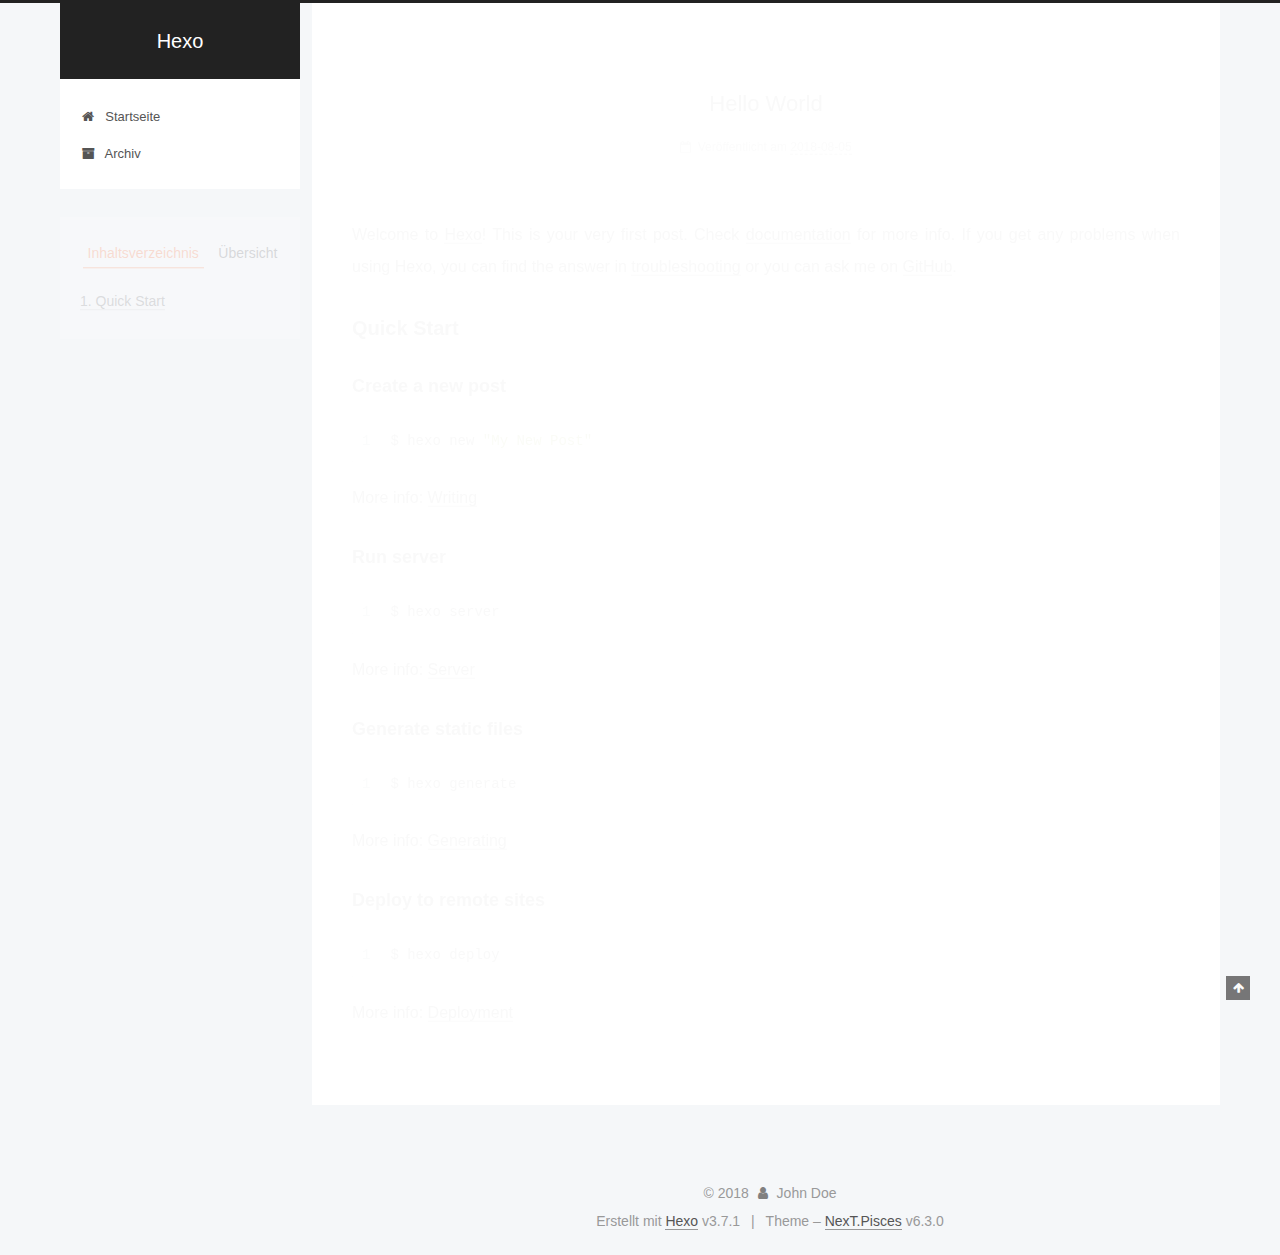
<file: 2018/08/05/hello-world/index.html>
<!DOCTYPE html>












  


<html class="theme-next pisces use-motion" lang="">
<head>
  <meta charset="UTF-8"/>
<meta http-equiv="X-UA-Compatible" content="IE=edge" />
<meta name="viewport" content="width=device-width, initial-scale=1, maximum-scale=2"/>
<meta name="theme-color" content="#222">












<meta http-equiv="Cache-Control" content="no-transform" />
<meta http-equiv="Cache-Control" content="no-siteapp" />






















<link href="/lib/font-awesome/css/font-awesome.min.css?v=4.6.2" rel="stylesheet" type="text/css" />

<link href="/css/main.css?v=6.3.0" rel="stylesheet" type="text/css" />


  <link rel="apple-touch-icon" sizes="180x180" href="/images/apple-touch-icon-next.png?v=6.3.0">


  <link rel="icon" type="image/png" sizes="32x32" href="/images/favicon-32x32-next.png?v=6.3.0">


  <link rel="icon" type="image/png" sizes="16x16" href="/images/favicon-16x16-next.png?v=6.3.0">


  <link rel="mask-icon" href="/images/logo.svg?v=6.3.0" color="#222">









<script type="text/javascript" id="hexo.configurations">
  var NexT = window.NexT || {};
  var CONFIG = {
    root: '/',
    scheme: 'Pisces',
    version: '6.3.0',
    sidebar: {"position":"left","display":"post","offset":12,"b2t":false,"scrollpercent":false,"onmobile":false},
    fancybox: false,
    fastclick: false,
    lazyload: false,
    tabs: true,
    motion: {"enable":true,"async":false,"transition":{"post_block":"fadeIn","post_header":"slideDownIn","post_body":"slideDownIn","coll_header":"slideLeftIn","sidebar":"slideUpIn"}},
    algolia: {
      applicationID: '',
      apiKey: '',
      indexName: '',
      hits: {"per_page":10},
      labels: {"input_placeholder":"Search for Posts","hits_empty":"We didn't find any results for the search: ${query}","hits_stats":"${hits} results found in ${time} ms"}
    }
  };
</script>


  




  <meta name="description" content="Welcome to Hexo! This is your very first post. Check documentation for more info. If you get any problems when using Hexo, you can find the answer in troubleshooting or you can ask me on GitHub. Quick">
<meta property="og:type" content="article">
<meta property="og:title" content="Hello World">
<meta property="og:url" content="http://yoursite.com/2018/08/05/hello-world/index.html">
<meta property="og:site_name" content="Hexo">
<meta property="og:description" content="Welcome to Hexo! This is your very first post. Check documentation for more info. If you get any problems when using Hexo, you can find the answer in troubleshooting or you can ask me on GitHub. Quick">
<meta property="og:locale" content="default">
<meta property="og:updated_time" content="2018-08-05T12:43:05.699Z">
<meta name="twitter:card" content="summary">
<meta name="twitter:title" content="Hello World">
<meta name="twitter:description" content="Welcome to Hexo! This is your very first post. Check documentation for more info. If you get any problems when using Hexo, you can find the answer in troubleshooting or you can ask me on GitHub. Quick">






  <link rel="canonical" href="http://yoursite.com/2018/08/05/hello-world/"/>



<script type="text/javascript" id="page.configurations">
  CONFIG.page = {
    sidebar: "",
  };
</script>

  <title>Hello World | Hexo</title>
  









  <noscript>
  <style type="text/css">
    .use-motion .motion-element,
    .use-motion .brand,
    .use-motion .menu-item,
    .sidebar-inner,
    .use-motion .post-block,
    .use-motion .pagination,
    .use-motion .comments,
    .use-motion .post-header,
    .use-motion .post-body,
    .use-motion .collection-title { opacity: initial; }

    .use-motion .logo,
    .use-motion .site-title,
    .use-motion .site-subtitle {
      opacity: initial;
      top: initial;
    }

    .use-motion {
      .logo-line-before i { left: initial; }
      .logo-line-after i { right: initial; }
    }
  </style>
</noscript>

</head>

<body itemscope itemtype="http://schema.org/WebPage" lang="default">

  
  
    
  

  <div class="container sidebar-position-left page-post-detail">
    <div class="headband"></div>

    <header id="header" class="header" itemscope itemtype="http://schema.org/WPHeader">
      <div class="header-inner"><div class="site-brand-wrapper">
  <div class="site-meta ">
    

    <div class="custom-logo-site-title">
      <a href="/" class="brand" rel="start">
        <span class="logo-line-before"><i></i></span>
        <span class="site-title">Hexo</span>
        <span class="logo-line-after"><i></i></span>
      </a>
    </div>
    
  </div>

  <div class="site-nav-toggle">
    <button aria-label="Toggle navigation bar">
      <span class="btn-bar"></span>
      <span class="btn-bar"></span>
      <span class="btn-bar"></span>
    </button>
  </div>
</div>



<nav class="site-nav">
  
    <ul id="menu" class="menu">
      
        
        
        
          
          <li class="menu-item menu-item-home">
    <a href="/" rel="section">
      <i class="menu-item-icon fa fa-fw fa-home"></i> <br />Startseite</a>
  </li>
        
        
        
          
          <li class="menu-item menu-item-archives">
    <a href="/archives/" rel="section">
      <i class="menu-item-icon fa fa-fw fa-archive"></i> <br />Archiv</a>
  </li>

      
      
    </ul>
  

  

  
</nav>



  



</div>
    </header>

    


    <main id="main" class="main">
      <div class="main-inner">
        <div class="content-wrap">
          
            

          
          <div id="content" class="content">
            

  <div id="posts" class="posts-expand">
    

  

  
  
  

  

  <article class="post post-type-normal" itemscope itemtype="http://schema.org/Article">
  
  
  
  <div class="post-block">
    <link itemprop="mainEntityOfPage" href="http://yoursite.com/2018/08/05/hello-world/">

    <span hidden itemprop="author" itemscope itemtype="http://schema.org/Person">
      <meta itemprop="name" content="John Doe">
      <meta itemprop="description" content="">
      <meta itemprop="image" content="/images/avatar.gif">
    </span>

    <span hidden itemprop="publisher" itemscope itemtype="http://schema.org/Organization">
      <meta itemprop="name" content="Hexo">
    </span>

    
      <header class="post-header">

        
        
          <h1 class="post-title" itemprop="name headline">Hello World
              
            
          </h1>
        

        <div class="post-meta">
          <span class="post-time">

            
            
            

            
              <span class="post-meta-item-icon">
                <i class="fa fa-calendar-o"></i>
              </span>
              
                <span class="post-meta-item-text">Veröffentlicht am</span>
              

              
                
              

              <time title="Post created: 2018-08-05 20:43:05" itemprop="dateCreated datePublished" datetime="2018-08-05T20:43:05+08:00">2018-08-05</time>
            

            
          </span>

          

          
            
          

          
          

          

          

          

        </div>
      </header>
    

    
    
    
    <div class="post-body" itemprop="articleBody">

      
      

      
        <p>Welcome to <a href="https://hexo.io/" target="_blank" rel="noopener">Hexo</a>! This is your very first post. Check <a href="https://hexo.io/docs/" target="_blank" rel="noopener">documentation</a> for more info. If you get any problems when using Hexo, you can find the answer in <a href="https://hexo.io/docs/troubleshooting.html" target="_blank" rel="noopener">troubleshooting</a> or you can ask me on <a href="https://github.com/hexojs/hexo/issues" target="_blank" rel="noopener">GitHub</a>.</p>
<h2 id="Quick-Start"><a href="#Quick-Start" class="headerlink" title="Quick Start"></a>Quick Start</h2><h3 id="Create-a-new-post"><a href="#Create-a-new-post" class="headerlink" title="Create a new post"></a>Create a new post</h3><figure class="highlight bash"><table><tr><td class="gutter"><pre><span class="line">1</span><br></pre></td><td class="code"><pre><span class="line">$ hexo new <span class="string">"My New Post"</span></span><br></pre></td></tr></table></figure>
<p>More info: <a href="https://hexo.io/docs/writing.html" target="_blank" rel="noopener">Writing</a></p>
<h3 id="Run-server"><a href="#Run-server" class="headerlink" title="Run server"></a>Run server</h3><figure class="highlight bash"><table><tr><td class="gutter"><pre><span class="line">1</span><br></pre></td><td class="code"><pre><span class="line">$ hexo server</span><br></pre></td></tr></table></figure>
<p>More info: <a href="https://hexo.io/docs/server.html" target="_blank" rel="noopener">Server</a></p>
<h3 id="Generate-static-files"><a href="#Generate-static-files" class="headerlink" title="Generate static files"></a>Generate static files</h3><figure class="highlight bash"><table><tr><td class="gutter"><pre><span class="line">1</span><br></pre></td><td class="code"><pre><span class="line">$ hexo generate</span><br></pre></td></tr></table></figure>
<p>More info: <a href="https://hexo.io/docs/generating.html" target="_blank" rel="noopener">Generating</a></p>
<h3 id="Deploy-to-remote-sites"><a href="#Deploy-to-remote-sites" class="headerlink" title="Deploy to remote sites"></a>Deploy to remote sites</h3><figure class="highlight bash"><table><tr><td class="gutter"><pre><span class="line">1</span><br></pre></td><td class="code"><pre><span class="line">$ hexo deploy</span><br></pre></td></tr></table></figure>
<p>More info: <a href="https://hexo.io/docs/deployment.html" target="_blank" rel="noopener">Deployment</a></p>

      
    </div>

    

    
    
    

    

    

    

    <footer class="post-footer">
      

      
      
      

      

      
      
    </footer>
  </div>
  
  
  
  </article>


  </div>


          </div>
          

  



        </div>
        
          
  
  <div class="sidebar-toggle">
    <div class="sidebar-toggle-line-wrap">
      <span class="sidebar-toggle-line sidebar-toggle-line-first"></span>
      <span class="sidebar-toggle-line sidebar-toggle-line-middle"></span>
      <span class="sidebar-toggle-line sidebar-toggle-line-last"></span>
    </div>
  </div>

  <aside id="sidebar" class="sidebar">
    
    <div class="sidebar-inner">

      

      
        <ul class="sidebar-nav motion-element">
          <li class="sidebar-nav-toc sidebar-nav-active" data-target="post-toc-wrap">
            Inhaltsverzeichnis
          </li>
          <li class="sidebar-nav-overview" data-target="site-overview-wrap">
            Übersicht
          </li>
        </ul>
      

      <section class="site-overview-wrap sidebar-panel">
        <div class="site-overview">
          <div class="site-author motion-element" itemprop="author" itemscope itemtype="http://schema.org/Person">
            
              <p class="site-author-name" itemprop="name">John Doe</p>
              <p class="site-description motion-element" itemprop="description"></p>
          </div>

          
            <nav class="site-state motion-element">
              
                <div class="site-state-item site-state-posts">
                
                  <a href="/archives/">
                
                    <span class="site-state-item-count">1</span>
                    <span class="site-state-item-name">Artikel</span>
                  </a>
                </div>
              

              

              
            </nav>
          

          

          

          
          

          
          

          
            
          
          

        </div>
      </section>

      
      <!--noindex-->
        <section class="post-toc-wrap motion-element sidebar-panel sidebar-panel-active">
          <div class="post-toc">

            
              
            

            
              <div class="post-toc-content"><ol class="nav"><li class="nav-item nav-level-2"><a class="nav-link" href="#Quick-Start"><span class="nav-number">1.</span> <span class="nav-text">Quick Start</span></a><ol class="nav-child"><li class="nav-item nav-level-3"><a class="nav-link" href="#Create-a-new-post"><span class="nav-number">1.1.</span> <span class="nav-text">Create a new post</span></a></li><li class="nav-item nav-level-3"><a class="nav-link" href="#Run-server"><span class="nav-number">1.2.</span> <span class="nav-text">Run server</span></a></li><li class="nav-item nav-level-3"><a class="nav-link" href="#Generate-static-files"><span class="nav-number">1.3.</span> <span class="nav-text">Generate static files</span></a></li><li class="nav-item nav-level-3"><a class="nav-link" href="#Deploy-to-remote-sites"><span class="nav-number">1.4.</span> <span class="nav-text">Deploy to remote sites</span></a></li></ol></li></ol></div>
            

          </div>
        </section>
      <!--/noindex-->
      

      

    </div>
  </aside>


        
      </div>
    </main>

    <footer id="footer" class="footer">
      <div class="footer-inner">
        <div class="copyright">&copy; <span itemprop="copyrightYear">2018</span>
  <span class="with-love" id="animate">
    <i class="fa fa-user"></i>
  </span>
  <span class="author" itemprop="copyrightHolder">John Doe</span>

  

  
</div>




  <div class="powered-by">Erstellt mit  <a class="theme-link" target="_blank" href="https://hexo.io">Hexo</a> v3.7.1</div>



  <span class="post-meta-divider">|</span>



  <div class="theme-info">Theme – <a class="theme-link" target="_blank" href="https://theme-next.org">NexT.Pisces</a> v6.3.0</div>




        








        
      </div>
    </footer>

    
      <div class="back-to-top">
        <i class="fa fa-arrow-up"></i>
        
      </div>
    

    
	
    

    
  </div>

  

<script type="text/javascript">
  if (Object.prototype.toString.call(window.Promise) !== '[object Function]') {
    window.Promise = null;
  }
</script>


























  
  
    <script type="text/javascript" src="/lib/jquery/index.js?v=2.1.3"></script>
  

  
  
    <script type="text/javascript" src="/lib/velocity/velocity.min.js?v=1.2.1"></script>
  

  
  
    <script type="text/javascript" src="/lib/velocity/velocity.ui.min.js?v=1.2.1"></script>
  


  


  <script type="text/javascript" src="/js/src/utils.js?v=6.3.0"></script>

  <script type="text/javascript" src="/js/src/motion.js?v=6.3.0"></script>



  
  


  <script type="text/javascript" src="/js/src/affix.js?v=6.3.0"></script>

  <script type="text/javascript" src="/js/src/schemes/pisces.js?v=6.3.0"></script>



  
  <script type="text/javascript" src="/js/src/scrollspy.js?v=6.3.0"></script>
<script type="text/javascript" src="/js/src/post-details.js?v=6.3.0"></script>



  


  <script type="text/javascript" src="/js/src/bootstrap.js?v=6.3.0"></script>



  



  










  





  

  

  

  

  
  

  

  

  

  

  

</body>
</html>
</file>
<file: css/main.css>
/* normalize.css v3.0.2 | MIT License | git.io/normalize */
html {
  font-family: sans-serif; /* 1 */
  -ms-text-size-adjust: 100%; /* 2 */
  -webkit-text-size-adjust: 100%; /* 2 */
}
body {
  margin: 0;
}
article,
aside,
details,
figcaption,
figure,
footer,
header,
hgroup,
main,
menu,
nav,
section,
summary {
  display: block;
}
audio,
canvas,
progress,
video {
  display: inline-block; /* 1 */
  vertical-align: baseline; /* 2 */
}
audio:not([controls]) {
  display: none;
  height: 0;
}
[hidden],
template {
  display: none;
}
a {
  background-color: transparent;
}
a:active,
a:hover {
  outline: 0;
}
abbr[title] {
  border-bottom: 1px dotted;
}
b,
strong {
  font-weight: bold;
}
dfn {
  font-style: italic;
}
h1 {
  font-size: 2em;
  margin: 0.67em 0;
}
mark {
  background: #ff0;
  color: #000;
}
small {
  font-size: 80%;
}
sub,
sup {
  font-size: 75%;
  line-height: 0;
  position: relative;
  vertical-align: baseline;
}
sup {
  top: -0.5em;
}
sub {
  bottom: -0.25em;
}
img {
  border: 0;
}
svg:not(:root) {
  overflow: hidden;
}
figure {
  margin: 1em 40px;
}
hr {
  -moz-box-sizing: content-box;
  box-sizing: content-box;
  height: 0;
}
pre {
  overflow: auto;
}
code,
kbd,
pre,
samp {
  font-family: monospace, monospace;
  font-size: 1em;
}
button,
input,
optgroup,
select,
textarea {
  color: inherit; /* 1 */
  font: inherit; /* 2 */
  margin: 0; /* 3 */
}
button {
  overflow: visible;
}
button,
select {
  text-transform: none;
}
button,
html input[type="button"],
input[type="reset"],
input[type="submit"] {
  -webkit-appearance: button; /* 2 */
  cursor: pointer; /* 3 */
}
button[disabled],
html input[disabled] {
  cursor: default;
}
button::-moz-focus-inner,
input::-moz-focus-inner {
  border: 0;
  padding: 0;
}
input {
  line-height: normal;
}
input[type="checkbox"],
input[type="radio"] {
  box-sizing: border-box; /* 1 */
  padding: 0; /* 2 */
}
input[type="number"]::-webkit-inner-spin-button,
input[type="number"]::-webkit-outer-spin-button {
  height: auto;
}
input[type="search"] {
  -webkit-appearance: textfield; /* 1 */
  -moz-box-sizing: content-box;
  -webkit-box-sizing: content-box; /* 2 */
  box-sizing: content-box;
}
input[type="search"]::-webkit-search-cancel-button,
input[type="search"]::-webkit-search-decoration {
  -webkit-appearance: none;
}
fieldset {
  border: 1px solid #c0c0c0;
  margin: 0 2px;
  padding: 0.35em 0.625em 0.75em;
}
legend {
  border: 0; /* 1 */
  padding: 0; /* 2 */
}
textarea {
  overflow: auto;
}
optgroup {
  font-weight: bold;
}
table {
  border-collapse: collapse;
  border-spacing: 0;
}
td,
th {
  padding: 0;
}
::selection {
  background: #262a30;
  color: #fff;
}
body {
  position: relative;
  font-family: 'Lato', "PingFang SC", "Microsoft YaHei", sans-serif;
  font-size: 14px;
  line-height: 2;
  color: #555;
  background: #f5f7f9;
}
@media (max-width: 767px) {
  body {
    padding-right: 0 !important;
  }
}
@media (min-width: 768px) and (max-width: 991px) {
  body {
    padding-right: 0 !important;
  }
}
@media (min-width: 1200px) {
  body {
    font-size: 16px;
  }
}
h1,
h2,
h3,
h4,
h5,
h6 {
  margin: 0;
  padding: 0;
  font-weight: bold;
  line-height: 1.5;
  font-family: 'Lato', "PingFang SC", "Microsoft YaHei", sans-serif;
}
h1,
h2,
h3,
h4,
h5,
h6 {
  margin: 20px 0 15px;
}
h1 {
  font-size: 22px;
}
@media (max-width: 767px) {
  h1 {
    font-size: 18px;
  }
}
h2 {
  font-size: 20px;
}
@media (max-width: 767px) {
  h2 {
    font-size: 16px;
  }
}
h3 {
  font-size: 18px;
}
@media (max-width: 767px) {
  h3 {
    font-size: 14px;
  }
}
h4 {
  font-size: 16px;
}
@media (max-width: 767px) {
  h4 {
    font-size: 12px;
  }
}
h5 {
  font-size: 14px;
}
@media (max-width: 767px) {
  h5 {
    font-size: 10px;
  }
}
h6 {
  font-size: 12px;
}
@media (max-width: 767px) {
  h6 {
    font-size: 8px;
  }
}
p {
  margin: 0 0 20px 0;
}
a {
  color: #555;
  text-decoration: none;
  outline: none;
  border-bottom: 1px solid #999;
  word-wrap: break-word;
}
a:hover {
  color: #222;
  border-bottom-color: #222;
}
blockquote {
  margin: 0;
  padding: 0;
}
img {
  display: block;
  margin: auto;
  max-width: 100%;
  height: auto;
}
hr {
  margin: 40px 0;
  height: 3px;
  border: none;
  background-color: #ddd;
  background-image: repeating-linear-gradient(-45deg, #fff, #fff 4px, transparent 4px, transparent 8px);
}
blockquote {
  padding: 0 15px;
  color: #666;
  border-left: 4px solid #ddd;
}
blockquote cite::before {
  content: "-";
  padding: 0 5px;
}
dt {
  font-weight: 700;
}
dd {
  margin: 0;
  padding: 0;
}
kbd {
  border: 1px solid #ccc;
  border-radius: 0.2em;
  box-shadow: 0.1em 0.1em 0.2em rgba(0,0,0,0.1);
  background-color: #f9f9f9;
  font-family: inherit;
  background-image: -webkit-linear-gradient(top, #eee, #fff, #eee);
  padding: 0.1em 0.3em;
  white-space: nowrap;
}
.text-left {
  text-align: left;
}
.text-center {
  text-align: center;
}
.text-right {
  text-align: right;
}
.text-justify {
  text-align: justify;
}
.text-nowrap {
  white-space: nowrap;
}
.text-lowercase {
  text-transform: lowercase;
}
.text-uppercase {
  text-transform: uppercase;
}
.text-capitalize {
  text-transform: capitalize;
}
.center-block {
  display: block;
  margin-left: auto;
  margin-right: auto;
}
.clearfix:before,
.clearfix:after {
  content: " ";
  display: table;
}
.clearfix:after {
  clear: both;
}
.pullquote {
  width: 45%;
}
.pullquote.left {
  float: left;
  margin-left: 5px;
  margin-right: 10px;
}
.pullquote.right {
  float: right;
  margin-left: 10px;
  margin-right: 5px;
}
.affix.affix.affix {
  position: fixed;
}
.translation {
  margin-top: -20px;
  font-size: 14px;
  color: #999;
}
.scrollbar-measure {
  width: 100px;
  height: 100px;
  overflow: scroll;
  position: absolute;
  top: -9999px;
}
.use-motion .motion-element {
  opacity: 0;
}
table {
  margin: 20px 0;
  width: 100%;
  border-collapse: collapse;
  border-spacing: 0;
  border: 1px solid #ddd;
  font-size: 14px;
  word-wrap: break-all;
}
table>tbody>tr:nth-of-type(odd) {
  background-color: #f9f9f9;
}
table>tbody>tr:hover {
  background-color: #f5f5f5;
}
caption,
th,
td {
  padding: 8px;
  text-align: left;
  vertical-align: middle;
  font-weight: normal;
}
th,
td {
  border-bottom: 3px solid #ddd;
  border-right: 1px solid #eee;
}
th {
  padding-bottom: 10px;
  font-weight: 700;
}
td {
  border-bottom-width: 1px;
}
html,
body {
  height: 100%;
}
.container {
  position: relative;
  min-height: 100%;
}
.header-inner {
  margin: 0 auto;
  padding: 100px 0 70px;
  width: calc(100% - 20px);
}
@media (min-width: 1200px) {
  .container .header-inner {
    width: 1160px;
  }
}
@media (min-width: 1600px) {
  .container .header-inner {
    width: 73%;
  }
}
.main {
  padding-bottom: 150px;
}
.main-inner {
  margin: 0 auto;
  width: calc(100% - 20px);
}
@media (min-width: 1200px) {
  .container .main-inner {
    width: 1160px;
  }
}
@media (min-width: 1600px) {
  .container .main-inner {
    width: 73%;
  }
}
.footer {
  position: absolute;
  left: 0;
  bottom: 0;
  width: 100%;
  min-height: 50px;
}
.footer-inner {
  box-sizing: border-box;
  margin: 20px auto;
  width: calc(100% - 20px);
}
@media (min-width: 1200px) {
  .container .footer-inner {
    width: 1160px;
  }
}
@media (min-width: 1600px) {
  .container .footer-inner {
    width: 73%;
  }
}
pre,
.highlight {
  overflow: auto;
  margin: 20px 0;
  padding: 0;
  font-size: 14px;
  color: #4d4d4c;
  background: #f7f7f7;
  line-height: 1.6;
}
pre,
code {
  font-family: consolas, Menlo, "PingFang SC", "Microsoft YaHei", monospace;
}
code {
  padding: 2px 4px;
  word-wrap: break-word;
  color: #555;
  background: #eee;
  border-radius: 3px;
  font-size: 14px;
}
pre {
  padding: 10px;
}
pre code {
  padding: 0;
  color: #4d4d4c;
  background: none;
  text-shadow: none;
}
.highlight {
  border-radius: 1px;
}
.highlight pre {
  border: none;
  margin: 0;
  padding: 10px 0;
}
.highlight table {
  margin: 0;
  width: auto;
  border: none;
}
.highlight td {
  border: none;
  padding: 0;
}
.highlight figcaption {
  font-size: 1em;
  color: #4d4d4c;
  line-height: 1em;
  margin-bottom: 1em;
  margin: 0em;
  padding: 0.5em;
  background: #eee;
  border-bottom: 1px solid #e9e9e9;
}
.highlight figcaption:before,
.highlight figcaption:after {
  content: " ";
  display: table;
}
.highlight figcaption:after {
  clear: both;
}
.highlight figcaption a {
  float: right;
  color: #4d4d4c;
}
.highlight figcaption a:hover {
  border-bottom-color: #4d4d4c;
}
.highlight .gutter pre {
  padding-left: 10px;
  padding-right: 10px;
  color: #869194;
  text-align: right;
  background-color: #eff2f3;
}
.highlight .code pre {
  width: 100%;
  padding-left: 10px;
  padding-right: 10px;
  background-color: #f7f7f7;
}
.highlight .line {
  height: 20px;
}
.gutter {
  -webkit-user-select: none;
  -moz-user-select: none;
  -ms-user-select: none;
  user-select: none;
}
.gist table {
  width: auto;
}
.gist table td {
  border: none;
}
pre .deletion {
  background: #fdd;
}
pre .addition {
  background: #dfd;
}
pre .meta {
  color: #8959a8;
}
pre .comment {
  color: #8e908c;
}
pre .variable,
pre .attribute,
pre .tag,
pre .regexp,
pre .ruby .constant,
pre .xml .tag .title,
pre .xml .pi,
pre .xml .doctype,
pre .html .doctype,
pre .css .id,
pre .css .class,
pre .css .pseudo {
  color: #c82829;
}
pre .number,
pre .preprocessor,
pre .built_in,
pre .literal,
pre .params,
pre .constant,
pre .command {
  color: #f5871f;
}
pre .ruby .class .title,
pre .css .rules .attribute,
pre .string,
pre .value,
pre .inheritance,
pre .header,
pre .ruby .symbol,
pre .xml .cdata,
pre .special,
pre .number,
pre .formula {
  color: #718c00;
}
pre .title,
pre .css .hexcolor {
  color: #3e999f;
}
pre .function,
pre .python .decorator,
pre .python .title,
pre .ruby .function .title,
pre .ruby .title .keyword,
pre .perl .sub,
pre .javascript .title,
pre .coffeescript .title {
  color: #4271ae;
}
pre .keyword,
pre .javascript .function {
  color: #8959a8;
}
.posts-expand .post-body img.full-image {
  border: none;
}
.blockquote-center,
.page-home .post-type-quote blockquote,
.page-post-detail .post-type-quote blockquote {
  position: relative;
  margin: 40px 0;
  padding: 0;
  border-left: none;
  text-align: center;
}
.blockquote-center::before,
.page-home .post-type-quote blockquote::before,
.page-post-detail .post-type-quote blockquote::before,
.blockquote-center::after,
.page-home .post-type-quote blockquote::after,
.page-post-detail .post-type-quote blockquote::after {
  position: absolute;
  content: ' ';
  display: block;
  width: 100%;
  height: 24px;
  opacity: 0.2;
  background-repeat: no-repeat;
  background-position: 0 -6px;
  background-size: 22px 22px;
}
.blockquote-center::before,
.page-home .post-type-quote blockquote::before,
.page-post-detail .post-type-quote blockquote::before {
  top: -20px;
  background-image: url("../images/quote-l.svg");
  border-top: 1px solid #ccc;
}
.blockquote-center::after,
.page-home .post-type-quote blockquote::after,
.page-post-detail .post-type-quote blockquote::after {
  bottom: -20px;
  background-image: url("../images/quote-r.svg");
  border-bottom: 1px solid #ccc;
  background-position: 100% 8px;
}
.blockquote-center p,
.page-home .post-type-quote blockquote p,
.page-post-detail .post-type-quote blockquote p,
.blockquote-center div,
.page-home .post-type-quote blockquote div,
.page-post-detail .post-type-quote blockquote div {
  text-align: center;
}
.post .post-body .group-picture img {
  box-sizing: border-box;
  padding: 0 3px;
  border: none;
}
.post .group-picture-row {
  overflow: hidden;
  margin-top: 6px;
}
.post .group-picture-row:first-child {
  margin-top: 0;
}
.post .group-picture-column {
  float: left;
}
.page-post-detail .post-body .group-picture-column {
  float: none;
  margin-top: 10px;
  width: auto !important;
}
.page-post-detail .post-body .group-picture-column img {
  margin: 0 auto;
}
.page-archive .group-picture-container {
  overflow: hidden;
}
.page-archive .group-picture-row {
  float: left;
}
.page-archive .group-picture-row:first-child {
  margin-top: 6px;
}
.page-archive .group-picture-column {
  max-width: 150px;
  max-height: 150px;
}
.post-body .note {
  position: relative;
  padding: 15px;
  margin-bottom: 20px;
  border: 1px solid #eee;
  border-left-width: 5px;
  border-radius: 3px;
}
.post-body .note h2,
.post-body .note h3,
.post-body .note h4,
.post-body .note h5,
.post-body .note h6 {
  margin-top: 0;
  margin-bottom: 0;
  border-bottom: initial;
  padding-top: 0 !important;
}
.post-body .note p:first-child,
.post-body .note ul:first-child,
.post-body .note ol:first-child,
.post-body .note table:first-child,
.post-body .note pre:first-child,
.post-body .note blockquote:first-child {
  margin-top: 0;
}
.post-body .note p:last-child,
.post-body .note ul:last-child,
.post-body .note ol:last-child,
.post-body .note table:last-child,
.post-body .note pre:last-child,
.post-body .note blockquote:last-child {
  margin-bottom: 0;
}
.post-body .note.default {
  border-left-color: #777;
}
.post-body .note.default h2,
.post-body .note.default h3,
.post-body .note.default h4,
.post-body .note.default h5,
.post-body .note.default h6 {
  color: #777;
}
.post-body .note.primary {
  border-left-color: #6f42c1;
}
.post-body .note.primary h2,
.post-body .note.primary h3,
.post-body .note.primary h4,
.post-body .note.primary h5,
.post-body .note.primary h6 {
  color: #6f42c1;
}
.post-body .note.info {
  border-left-color: #428bca;
}
.post-body .note.info h2,
.post-body .note.info h3,
.post-body .note.info h4,
.post-body .note.info h5,
.post-body .note.info h6 {
  color: #428bca;
}
.post-body .note.success {
  border-left-color: #5cb85c;
}
.post-body .note.success h2,
.post-body .note.success h3,
.post-body .note.success h4,
.post-body .note.success h5,
.post-body .note.success h6 {
  color: #5cb85c;
}
.post-body .note.warning {
  border-left-color: #f0ad4e;
}
.post-body .note.warning h2,
.post-body .note.warning h3,
.post-body .note.warning h4,
.post-body .note.warning h5,
.post-body .note.warning h6 {
  color: #f0ad4e;
}
.post-body .note.danger {
  border-left-color: #d9534f;
}
.post-body .note.danger h2,
.post-body .note.danger h3,
.post-body .note.danger h4,
.post-body .note.danger h5,
.post-body .note.danger h6 {
  color: #d9534f;
}
.post-body .label {
  display: inline;
  padding: 0 2px;
  white-space: nowrap;
}
.post-body .label.default {
  background-color: #f0f0f0;
}
.post-body .label.primary {
  background-color: #efe6f7;
}
.post-body .label.info {
  background-color: #e5f2f8;
}
.post-body .label.success {
  background-color: #e7f4e9;
}
.post-body .label.warning {
  background-color: #fcf6e1;
}
.post-body .label.danger {
  background-color: #fae8eb;
}
.post-body .tabs {
  position: relative;
  display: block;
  margin-bottom: 20px;
  padding-top: 10px;
}
.post-body .tabs ul.nav-tabs {
  margin: 0;
  padding: 0;
  display: flex;
  margin-bottom: -1px;
}
@media (max-width: 413px) {
  .post-body .tabs ul.nav-tabs {
    display: block;
    margin-bottom: 5px;
  }
}
.post-body .tabs ul.nav-tabs li.tab {
  list-style-type: none !important;
  margin: 0 0.25em 0 0;
  border-top: 3px solid transparent;
  border-left: 1px solid transparent;
  border-right: 1px solid transparent;
}
@media (max-width: 413px) {
  .post-body .tabs ul.nav-tabs li.tab {
    margin: initial;
    border-top: 1px solid transparent;
    border-left: 3px solid transparent;
    border-right: 1px solid transparent;
    border-bottom: 1px solid transparent;
  }
}
.post-body .tabs ul.nav-tabs li.tab a {
  outline: 0;
  border-bottom: initial;
  display: block;
  line-height: 1.8em;
  padding: 0.25em 0.75em;
  transition-duration: 0.2s;
  transition-timing-function: ease-out;
  transition-delay: 0s;
}
.post-body .tabs ul.nav-tabs li.tab a i {
  width: 1.285714285714286em;
}
.post-body .tabs ul.nav-tabs li.tab.active {
  border-top: 3px solid #fc6423;
  border-left: 1px solid #ddd;
  border-right: 1px solid #ddd;
  background-color: #fff;
}
@media (max-width: 413px) {
  .post-body .tabs ul.nav-tabs li.tab.active {
    border-top: 1px solid #ddd;
    border-left: 3px solid #fc6423;
    border-right: 1px solid #ddd;
    border-bottom: 1px solid #ddd;
  }
}
.post-body .tabs ul.nav-tabs li.tab.active a {
  cursor: default;
  color: #555;
}
.post-body .tabs .tab-content {
  background-color: #fff;
}
.post-body .tabs .tab-content .tab-pane {
  border: 1px solid #ddd;
  padding: 20px 20px 0 20px;
}
.post-body .tabs .tab-content .tab-pane:not(.active) {
  display: none !important;
}
.post-body .tabs .tab-content .tab-pane.active {
  display: block !important;
}
.btn {
  display: inline-block;
  padding: 0 20px;
  font-size: 14px;
  color: #555;
  background: #fff;
  border: 2px solid #555;
  text-decoration: none;
  border-radius: 2px;
  transition-property: background-color;
  transition-duration: 0.2s;
  transition-timing-function: ease-in-out;
  transition-delay: 0s;
  line-height: 2;
}
.btn:hover {
  border-color: #222;
  color: #fff;
  background: #222;
}
.btn +.btn {
  margin: 0 0 8px 8px;
}
.btn .fa-fw {
  width: 1.285714285714286em;
  text-align: left;
}
.btn-bar {
  display: block;
  width: 22px;
  height: 2px;
  background: #555;
  border-radius: 1px;
}
.btn-bar+.btn-bar {
  margin-top: 4px;
}
.pagination {
  margin: 120px 0 40px;
  text-align: center;
  border-top: 1px solid #eee;
}
.page-number-basic,
.pagination .prev,
.pagination .next,
.pagination .page-number,
.pagination .space {
  display: inline-block;
  position: relative;
  top: -1px;
  margin: 0 10px;
  padding: 0 11px;
}
@media (max-width: 767px) {
  .page-number-basic,
  .pagination .prev,
  .pagination .next,
  .pagination .page-number,
  .pagination .space {
    margin: 0 5px;
  }
}
.pagination .prev,
.pagination .next,
.pagination .page-number {
  border-bottom: 0;
  border-top: 1px solid #eee;
  transition-property: border-color;
  transition-duration: 0.2s;
  transition-timing-function: ease-in-out;
  transition-delay: 0s;
}
.pagination .prev:hover,
.pagination .next:hover,
.pagination .page-number:hover {
  border-top-color: #222;
}
.pagination .space {
  padding: 0;
  margin: 0;
}
.pagination .prev {
  margin-left: 0;
}
.pagination .next {
  margin-right: 0;
}
.pagination .page-number.current {
  color: #fff;
  background: #ccc;
  border-top-color: #ccc;
}
@media (max-width: 767px) {
  .pagination {
    border-top: none;
  }
  .pagination .prev,
  .pagination .next,
  .pagination .page-number {
    margin-bottom: 10px;
    border-top: 0;
    border-bottom: 1px solid #eee;
    padding: 0 10px;
  }
  .pagination .prev:hover,
  .pagination .next:hover,
  .pagination .page-number:hover {
    border-bottom-color: #222;
  }
}
.comments {
  margin: 60px 20px 0;
}
.tag-cloud {
  text-align: center;
}
.tag-cloud a {
  display: inline-block;
  margin: 10px;
}
.back-to-top {
  box-sizing: border-box;
  position: fixed;
  bottom: -100px;
  right: 30px;
  z-index: 1050;
  padding: 0 6px;
  width: 24px;
  background: #222;
  font-size: 12px;
  opacity: 0.6;
  color: #fff;
  cursor: pointer;
  text-align: center;
  -webkit-transform: translateZ(0);
  transition-property: bottom;
  transition-duration: 0.2s;
  transition-timing-function: ease-in-out;
  transition-delay: 0s;
}
@media (min-width: 768px) and (max-width: 991px) {
  .back-to-top {
    display: none !important;
  }
}
@media (max-width: 767px) {
  .back-to-top {
    display: none !important;
  }
}
.back-to-top.back-to-top-on {
  bottom: 30px;
}
.header {
  background: transparent;
}
.header-inner {
  position: relative;
}
.headband {
  height: 3px;
  background: #222;
}
.site-meta {
  margin: 0;
  text-align: center;
}
@media (max-width: 767px) {
  .site-meta {
    text-align: center;
  }
}
.brand {
  position: relative;
  display: inline-block;
  padding: 0 40px;
  color: #fff;
  background: #222;
  border-bottom: none;
}
.brand:hover {
  color: #fff;
}
.logo {
  display: inline-block;
  margin-right: 5px;
  line-height: 36px;
  vertical-align: top;
}
.site-title {
  display: inline-block;
  vertical-align: top;
  line-height: 36px;
  font-size: 20px;
  font-weight: normal;
  font-family: 'Lato', "PingFang SC", "Microsoft YaHei", sans-serif;
}
.site-subtitle {
  margin-top: 10px;
  font-size: 13px;
  color: #ddd;
}
.use-motion .brand {
  opacity: 0;
}
.use-motion .logo,
.use-motion .site-title,
.use-motion .site-subtitle {
  opacity: 0;
  position: relative;
  top: -10px;
}
.site-nav-toggle {
  display: none;
  position: absolute;
  top: 10px;
  left: 10px;
}
@media (max-width: 767px) {
  .site-nav-toggle {
    display: block;
  }
}
.site-nav-toggle button {
  margin-top: 2px;
  padding: 9px 10px;
  background: transparent;
  border: none;
}
@media (max-width: 767px) {
  .site-nav {
    display: none;
    margin: 0 -10px;
    padding: 0 10px;
    clear: both;
    border-top: 1px solid #ddd;
  }
}
@media (min-width: 768px) and (max-width: 991px) {
  .site-nav {
    display: block !important;
  }
}
@media (min-width: 992px) {
  .site-nav {
    display: block !important;
  }
}
.menu {
  margin-top: 20px;
  padding-left: 0;
  text-align: center;
}
.menu .menu-item {
  display: inline-block;
  margin: 0 10px;
  list-style: none;
}
@media screen and (max-width: 767px) {
  .menu .menu-item {
    margin-top: 10px;
  }
}
.menu .menu-item a {
  display: block;
  font-size: 13px;
  line-height: inherit;
  border-bottom: 1px solid transparent;
  transition-property: border-color;
  transition-duration: 0.2s;
  transition-timing-function: ease-in-out;
  transition-delay: 0s;
}
.menu .menu-item a:hover,
.menu-item-active a {
  border-bottom-color: #222;
}
.menu .menu-item .fa {
  margin-right: 5px;
}
.use-motion .menu-item {
  opacity: 0;
}
.post-body {
  font-family: 'Lato', "PingFang SC", "Microsoft YaHei", sans-serif;
}
@media (max-width: 767px) {
  .post-body {
    word-break: break-word;
  }
}
.post-body .fancybox img {
  display: block !important;
  margin: 0 auto;
  cursor: pointer;
  cursor: zoom-in;
  cursor: -webkit-zoom-in;
}
.post-body .image-caption,
.post-body .figure .caption {
  margin: -20px auto 15px;
  text-align: center;
  font-size: 14px;
  color: #999;
  font-weight: bold;
  line-height: 1;
}
.post-sticky-flag {
  display: inline-block;
  font-size: 16px;
  -ms-transform: rotate(30deg);
  -webkit-transform: rotate(30deg);
  -moz-transform: rotate(30deg);
  -ms-transform: rotate(30deg);
  -o-transform: rotate(30deg);
  transform: rotate(30deg);
}
.use-motion .post-block,
.use-motion .pagination,
.use-motion .comments {
  opacity: 0;
}
.use-motion .post-header {
  opacity: 0;
}
.use-motion .post-body {
  opacity: 0;
}
.use-motion .collection-title {
  opacity: 0;
}
.posts-expand {
  padding-top: 40px;
}
@media (max-width: 767px) {
  .posts-expand {
    margin: 0 20px;
  }
  .post-body pre .gutter pre {
    padding-right: 10px;
  }
  .post-body .highlight {
    margin-left: 0px;
    margin-right: 0px;
    padding: 0;
  }
  .post-body .highlight .gutter pre {
    padding-right: 10px;
  }
}
@media (min-width: 992px) {
  .posts-expand .post-body {
    text-align: justify;
  }
}
.posts-expand .post-body h2,
.posts-expand .post-body h3,
.posts-expand .post-body h4,
.posts-expand .post-body h5,
.posts-expand .post-body h6 {
  padding-top: 10px;
}
.posts-expand .post-body h2 .header-anchor,
.posts-expand .post-body h3 .header-anchor,
.posts-expand .post-body h4 .header-anchor,
.posts-expand .post-body h5 .header-anchor,
.posts-expand .post-body h6 .header-anchor {
  float: right;
  margin-left: 10px;
  color: #ccc;
  border-bottom-style: none;
  visibility: hidden;
}
.posts-expand .post-body h2 .header-anchor:hover,
.posts-expand .post-body h3 .header-anchor:hover,
.posts-expand .post-body h4 .header-anchor:hover,
.posts-expand .post-body h5 .header-anchor:hover,
.posts-expand .post-body h6 .header-anchor:hover {
  color: inherit;
}
.posts-expand .post-body h2:hover .header-anchor,
.posts-expand .post-body h3:hover .header-anchor,
.posts-expand .post-body h4:hover .header-anchor,
.posts-expand .post-body h5:hover .header-anchor,
.posts-expand .post-body h6:hover .header-anchor {
  visibility: visible;
}
.posts-expand .post-body ul li {
  list-style: circle;
}
.posts-expand .post-body img {
  box-sizing: border-box;
  margin: auto;
  padding: 3px;
  border: 1px solid #ddd;
}
.posts-expand .post-body .fancybox img {
  margin: 0 auto 25px;
}
.posts-expand .post-body img {
  margin: 0 auto 25px;
}
@media (max-width: 767px) {
  .posts-collapse {
    margin: 0 20px;
  }
  .posts-collapse .post-title,
  .posts-collapse .post-meta {
    display: block;
    width: auto;
    text-align: left;
  }
}
.posts-collapse {
  position: relative;
  z-index: 1010;
  margin-left: 55px;
}
.posts-collapse::after {
  content: " ";
  position: absolute;
  top: 20px;
  left: 0;
  margin-left: -2px;
  width: 4px;
  height: 100%;
  background: #f5f5f5;
  z-index: -1;
}
@media (max-width: 767px) {
  .posts-collapse {
    margin: 0 20px;
  }
}
.posts-collapse .collection-title {
  position: relative;
  margin: 60px 0;
}
.posts-collapse .collection-title h1,
.posts-collapse .collection-title h2 {
  margin-left: 20px;
}
.posts-collapse .collection-title small {
  color: #bbb;
  margin-left: 5px;
}
.posts-collapse .collection-title::before {
  content: " ";
  position: absolute;
  left: 0;
  top: 50%;
  margin-left: -4px;
  margin-top: -4px;
  width: 8px;
  height: 8px;
  background: #bbb;
  border-radius: 50%;
}
.posts-collapse .post {
  margin: 30px 0;
}
.posts-collapse .post-header {
  position: relative;
  transition-duration: 0.2s;
  transition-timing-function: ease-in-out;
  transition-delay: 0s;
  transition-property: border;
  border-bottom: 1px dashed #ccc;
}
.posts-collapse .post-header::before {
  content: " ";
  position: absolute;
  left: 0;
  top: 12px;
  width: 6px;
  height: 6px;
  margin-left: -4px;
  background: #bbb;
  border-radius: 50%;
  border: 1px solid #fff;
  transition-duration: 0.2s;
  transition-timing-function: ease-in-out;
  transition-delay: 0s;
  transition-property: background;
}
.posts-collapse .post-header:hover {
  border-bottom-color: #666;
}
.posts-collapse .post-header:hover::before {
  background: #222;
}
.posts-collapse .post-meta {
  position: absolute;
  font-size: 12px;
  left: 20px;
  top: 5px;
}
.posts-collapse .post-comments-count {
  display: none;
}
.posts-collapse .post-title {
  margin-left: 60px;
  font-size: 16px;
  font-weight: normal;
  line-height: inherit;
}
.posts-collapse .post-title::after {
  margin-left: 3px;
  opacity: 0.6;
}
.posts-collapse .post-title a {
  color: #666;
  border-bottom: none;
}
.page-home .post-type-quote .post-header,
.page-post-detail .post-type-quote .post-header,
.page-home .post-type-quote .post-tags,
.page-post-detail .post-type-quote .post-tags {
  display: none;
}
.posts-expand .post-title {
  text-align: center;
  word-break: break-word;
  font-weight: 400;
}
.posts-expand .post-title-link {
  display: inline-block;
  position: relative;
  color: #555;
  border-bottom: none;
  line-height: 1.2;
  vertical-align: top;
}
.posts-expand .post-title-link::before {
  content: "";
  position: absolute;
  width: 100%;
  height: 2px;
  bottom: 0;
  left: 0;
  background-color: #000;
  visibility: hidden;
  -webkit-transform: scaleX(0);
  -moz-transform: scaleX(0);
  -ms-transform: scaleX(0);
  -o-transform: scaleX(0);
  transform: scaleX(0);
  transition-duration: 0.2s;
  transition-timing-function: ease-in-out;
  transition-delay: 0s;
}
.posts-expand .post-title-link:hover::before {
  visibility: visible;
  -webkit-transform: scaleX(1);
  -moz-transform: scaleX(1);
  -ms-transform: scaleX(1);
  -o-transform: scaleX(1);
  transform: scaleX(1);
}
.posts-expand .post-title-link .fa {
  font-size: 16px;
}
.posts-expand .post-meta {
  margin: 3px 0 60px 0;
  color: #999;
  font-family: 'Lato', "PingFang SC", "Microsoft YaHei", sans-serif;
  font-size: 12px;
  text-align: center;
}
.posts-expand .post-meta .post-category-list {
  display: inline-block;
  margin: 0;
  padding: 3px;
}
.posts-expand .post-meta .post-category-list-link {
  color: #999;
}
.posts-expand .post-meta .post-description {
  font-size: 14px;
  margin-top: 2px;
}
.posts-expand .post-meta time {
  border-bottom: 1px dashed #999;
  cursor: help;
}
.post-meta-divider {
  margin: 0 0.5em;
}
.post-meta-item-icon {
  margin-right: 3px;
}
@media (min-width: 768px) and (max-width: 991px) {
  .post-meta-item-icon {
    display: inline-block;
  }
}
@media (max-width: 767px) {
  .post-meta-item-icon {
    display: inline-block;
  }
}
@media (min-width: 768px) and (max-width: 991px) {
  .post-meta-item-text {
    display: none;
  }
}
@media (max-width: 767px) {
  .post-meta-item-text {
    display: none;
  }
}
.post-button {
  margin-top: 40px;
}
.posts-expand .post-tags {
  margin-top: 40px;
  text-align: center;
}
.posts-expand .post-tags a {
  display: inline-block;
  margin-right: 10px;
  font-size: 13px;
}
.post-nav {
  display: table;
  margin-top: 15px;
  width: 100%;
  border-top: 1px solid #eee;
}
.post-nav-divider {
  display: table-cell;
  width: 10%;
}
.post-nav-item {
  display: table-cell;
  padding: 10px 0 0 0;
  width: 45%;
  vertical-align: top;
}
.post-nav-item a {
  position: relative;
  display: block;
  line-height: 25px;
  font-size: 14px;
  color: #555;
  border-bottom: none;
}
.post-nav-item a:hover {
  color: #222;
  border-bottom: none;
}
.post-nav-item a:active {
  top: 2px;
}
.post-nav-item .fa {
  position: absolute;
  top: 8px;
  left: 0;
  font-size: 12px;
}
.post-nav-next a {
  padding-left: 15px;
}
.post-nav-prev {
  text-align: right;
}
.post-nav-prev a {
  padding-right: 15px;
}
.post-nav-prev .fa {
  right: 0;
  left: auto;
}
.posts-expand .post-eof {
  display: block;
  margin: 80px auto 60px;
  width: 8%;
  height: 1px;
  background: #ccc;
  text-align: center;
}
.post:last-child .post-eof.post-eof.post-eof {
  display: none;
}
.post-gallery {
  display: table;
  table-layout: fixed;
  width: 100%;
  border-collapse: separate;
}
.post-gallery-row {
  display: table-row;
}
.post-gallery .post-gallery-img {
  display: table-cell;
  text-align: center;
  vertical-align: middle;
  border: none;
}
.post-gallery .post-gallery-img img {
  max-width: 100%;
  max-height: 100%;
  border: none;
}
.fancybox-close,
.fancybox-close:hover {
  border: none;
}
.rtl.post-body p,
.rtl.post-body a,
.rtl.post-body h1,
.rtl.post-body h2,
.rtl.post-body h3,
.rtl.post-body h4,
.rtl.post-body h5,
.rtl.post-body h6,
.rtl.post-body li,
.rtl.post-body ul,
.rtl.post-body ol {
  direction: rtl;
  font-family: UKIJ Ekran;
}
.rtl.post-title {
  font-family: UKIJ Ekran;
}
.sidebar {
  position: fixed;
  right: 0;
  top: 0;
  bottom: 0;
  width: 0;
  z-index: 1040;
  box-shadow: inset 0 2px 6px #000;
  background: #222;
  -webkit-transform: translateZ(0);
}
.sidebar a,
.sidebar .exturl {
  color: #999;
  border-bottom-color: #555;
}
.sidebar a:hover,
.sidebar .exturl:hover {
  color: #eee;
}
@media (min-width: 768px) and (max-width: 991px) {
  .sidebar {
    display: none !important;
  }
}
@media (max-width: 767px) {
  .sidebar {
    display: none !important;
  }
}
.sidebar-inner {
  position: relative;
  padding: 20px 10px;
  color: #999;
  text-align: center;
}
.site-overview-wrap {
  overflow: hidden;
}
.site-overview {
  overflow-y: auto;
  overflow-x: hidden;
}
.sidebar-toggle {
  position: fixed;
  right: 30px;
  bottom: 45px;
  width: 14px;
  height: 14px;
  padding: 5px;
  background: #222;
  line-height: 0;
  z-index: 1050;
  cursor: pointer;
  -webkit-transform: translateZ(0);
}
@media (min-width: 768px) and (max-width: 991px) {
  .sidebar-toggle {
    display: none !important;
  }
}
@media (max-width: 767px) {
  .sidebar-toggle {
    display: none !important;
  }
}
.sidebar-toggle-line {
  position: relative;
  display: inline-block;
  vertical-align: top;
  height: 2px;
  width: 100%;
  background: #fff;
  margin-top: 3px;
}
.sidebar-toggle-line:first-child {
  margin-top: 0;
}
.site-author-image {
  display: block;
  margin: 0 auto;
  padding: 2px;
  max-width: 120px;
  height: auto;
  border: 1px solid #eee;
  opacity: 1;
}
img:hover {
  -webkit-transform: rotateZ(360deg);
  -moz-transform: rotateZ(360deg);
  -ms-transform: rotate(360deg);
  -webkit-transform: rotateZ(360deg);
  -moz-transform: rotateZ(360deg);
  -ms-transform: rotateZ(360deg);
  -o-transform: rotateZ(360deg);
  transform: rotateZ(360deg);
}
.site-author-name {
  margin: 0;
  text-align: center;
  color: #222;
  font-weight: 600;
}
.site-description {
  margin-top: 0;
  text-align: center;
  font-size: 13px;
  color: #999;
}
.site-state {
  overflow: hidden;
  line-height: 1.4;
  white-space: nowrap;
  text-align: center;
}
.site-state-item {
  display: inline-block;
  padding: 0 15px;
  border-left: 1px solid #eee;
}
.site-state-item:first-child {
  border-left: none;
}
.site-state-item a {
  border-bottom: none;
}
.site-state-item-count {
  display: block;
  text-align: center;
  color: inherit;
  font-weight: 600;
  font-size: 16px;
}
.site-state-item-name {
  font-size: 13px;
  color: #999;
}
.feed-link {
  margin-top: 20px;
}
.feed-link a {
  display: inline-block;
  padding: 0 15px;
  color: #fc6423;
  border: 1px solid #fc6423;
  border-radius: 4px;
}
.feed-link a i {
  color: #fc6423;
  font-size: 14px;
}
.feed-link a:hover {
  color: #fff;
  background: #fc6423;
}
.feed-link a:hover i {
  color: #fff;
}
.links-of-author {
  margin-top: 20px;
}
.links-of-author a,
.links-of-author .exturl {
  display: inline-block;
  vertical-align: middle;
  margin-right: 10px;
  margin-bottom: 10px;
  border-bottom-color: #555;
  font-size: 13px;
}
.links-of-author a:before,
.links-of-author .exturl:before {
  display: inline-block;
  vertical-align: middle;
  margin-right: 3px;
  content: " ";
  width: 4px;
  height: 4px;
  border-radius: 50%;
  background: #bd6362;
}
.links-of-blogroll {
  font-size: 13px;
}
.links-of-blogroll-title {
  margin-top: 20px;
  font-size: 14px;
  font-weight: 600;
}
.links-of-blogroll-list {
  margin: 0;
  padding: 0;
  list-style: none;
}
.links-of-blogroll-item {
  padding: 2px 10px;
}
.links-of-blogroll-item a {
  max-width: 280px;
  box-sizing: border-box;
  display: inline-block;
  overflow: hidden;
  white-space: nowrap;
  text-overflow: ellipsis;
}
.sidebar-nav {
  margin: 0 0 20px;
  padding-left: 0;
}
.sidebar-nav li {
  display: inline-block;
  cursor: pointer;
  border-bottom: 1px solid transparent;
  font-size: 14px;
  color: #555;
}
.sidebar-nav li:hover {
  color: #fc6423;
}
.page-post-detail .sidebar-nav-toc {
  padding: 0 5px;
}
.page-post-detail .sidebar-nav-overview {
  margin-left: 10px;
}
.sidebar-nav .sidebar-nav-active {
  color: #fc6423;
  border-bottom-color: #fc6423;
}
.sidebar-nav .sidebar-nav-active:hover {
  color: #fc6423;
}
.sidebar-panel {
  display: none;
}
.sidebar-panel-active {
  display: block;
}
.post-toc-empty {
  font-size: 14px;
  color: #666;
}
.post-toc-wrap {
  overflow: hidden;
}
.post-toc {
  overflow: auto;
}
.post-toc ol {
  margin: 0;
  padding: 0 2px 5px 10px;
  text-align: left;
  list-style: none;
  font-size: 14px;
}
.post-toc ol > ol {
  padding-left: 0;
}
.post-toc ol a {
  transition-duration: 0.2s;
  transition-timing-function: ease-in-out;
  transition-delay: 0s;
  transition-property: all;
  color: #666;
  border-bottom-color: #ccc;
}
.post-toc ol a:hover {
  color: #000;
  border-bottom-color: #000;
}
.post-toc .nav-item {
  overflow: hidden;
  text-overflow: ellipsis;
  white-space: nowrap;
  line-height: 1.8;
}
.post-toc .nav .nav-child {
  display: none;
}
.post-toc .nav .active > .nav-child {
  display: block;
}
.post-toc .nav .active-current > .nav-child {
  display: block;
}
.post-toc .nav .active-current > .nav-child > .nav-item {
  display: block;
}
.post-toc .nav .active > a {
  color: #fc6423;
  border-bottom-color: #fc6423;
}
.post-toc .nav .active-current > a {
  color: #fc6423;
}
.post-toc .nav .active-current > a:hover {
  color: #fc6423;
}
.footer {
  font-size: 14px;
  color: #999;
}
.footer img {
  border: none;
}
.footer-inner {
  text-align: center;
}
.with-love {
  display: inline-block;
  margin: 0 5px;
  color: #808080;
}
.powered-by,
.theme-info {
  display: inline-block;
}
.cc-license {
  margin-top: 10px;
  text-align: center;
}
.cc-license .cc-opacity {
  opacity: 0.7;
  border-bottom: none;
}
.cc-license .cc-opacity:hover {
  opacity: 0.9;
}
.cc-license img {
  display: inline-block;
}
@-moz-keyframes iconAnimate {
  0%, 100% {
    -webkit-transform: scale(1);
    -moz-transform: scale(1);
    -ms-transform: scale(1);
    -o-transform: scale(1);
    transform: scale(1);
  }
  10%, 30% {
    -webkit-transform: scale(0.9);
    -moz-transform: scale(0.9);
    -ms-transform: scale(0.9);
    -o-transform: scale(0.9);
    transform: scale(0.9);
  }
  20%, 40%, 60%, 80% {
    -webkit-transform: scale(1.1);
    -moz-transform: scale(1.1);
    -ms-transform: scale(1.1);
    -o-transform: scale(1.1);
    transform: scale(1.1);
  }
  50%, 70% {
    -webkit-transform: scale(1.1);
    -moz-transform: scale(1.1);
    -ms-transform: scale(1.1);
    -o-transform: scale(1.1);
    transform: scale(1.1);
  }
}
@-webkit-keyframes iconAnimate {
  0%, 100% {
    -webkit-transform: scale(1);
    -moz-transform: scale(1);
    -ms-transform: scale(1);
    -o-transform: scale(1);
    transform: scale(1);
  }
  10%, 30% {
    -webkit-transform: scale(0.9);
    -moz-transform: scale(0.9);
    -ms-transform: scale(0.9);
    -o-transform: scale(0.9);
    transform: scale(0.9);
  }
  20%, 40%, 60%, 80% {
    -webkit-transform: scale(1.1);
    -moz-transform: scale(1.1);
    -ms-transform: scale(1.1);
    -o-transform: scale(1.1);
    transform: scale(1.1);
  }
  50%, 70% {
    -webkit-transform: scale(1.1);
    -moz-transform: scale(1.1);
    -ms-transform: scale(1.1);
    -o-transform: scale(1.1);
    transform: scale(1.1);
  }
}
@-o-keyframes iconAnimate {
  0%, 100% {
    -webkit-transform: scale(1);
    -moz-transform: scale(1);
    -ms-transform: scale(1);
    -o-transform: scale(1);
    transform: scale(1);
  }
  10%, 30% {
    -webkit-transform: scale(0.9);
    -moz-transform: scale(0.9);
    -ms-transform: scale(0.9);
    -o-transform: scale(0.9);
    transform: scale(0.9);
  }
  20%, 40%, 60%, 80% {
    -webkit-transform: scale(1.1);
    -moz-transform: scale(1.1);
    -ms-transform: scale(1.1);
    -o-transform: scale(1.1);
    transform: scale(1.1);
  }
  50%, 70% {
    -webkit-transform: scale(1.1);
    -moz-transform: scale(1.1);
    -ms-transform: scale(1.1);
    -o-transform: scale(1.1);
    transform: scale(1.1);
  }
}
@keyframes iconAnimate {
  0%, 100% {
    -webkit-transform: scale(1);
    -moz-transform: scale(1);
    -ms-transform: scale(1);
    -o-transform: scale(1);
    transform: scale(1);
  }
  10%, 30% {
    -webkit-transform: scale(0.9);
    -moz-transform: scale(0.9);
    -ms-transform: scale(0.9);
    -o-transform: scale(0.9);
    transform: scale(0.9);
  }
  20%, 40%, 60%, 80% {
    -webkit-transform: scale(1.1);
    -moz-transform: scale(1.1);
    -ms-transform: scale(1.1);
    -o-transform: scale(1.1);
    transform: scale(1.1);
  }
  50%, 70% {
    -webkit-transform: scale(1.1);
    -moz-transform: scale(1.1);
    -ms-transform: scale(1.1);
    -o-transform: scale(1.1);
    transform: scale(1.1);
  }
}
.fa {
  font-family: FontAwesome !important;
}
.local-search-pop-overlay {
  position: fixed;
  width: 100%;
  height: 100%;
  top: 0;
  left: 0;
  z-index: 2080;
  background-color: rgba(0,0,0,0.3);
}
.local-search-popup {
  display: none;
  position: fixed;
  top: 10%;
  left: 50%;
  margin-left: -350px;
  width: 700px;
  height: 80%;
  padding: 0;
  background: #fff;
  color: #333;
  z-index: 9999;
  border-radius: 5px;
}
@media (max-width: 767px) {
  .local-search-popup {
    padding: 0;
    top: 0;
    left: 0;
    margin: 0;
    width: 100%;
    height: 100%;
    border-radius: 0;
  }
}
.local-search-popup ul.search-result-list {
  padding: 0;
  margin: 0 5px;
}
.local-search-popup p.search-result {
  border-bottom: 1px dashed #ccc;
  padding: 5px 0;
}
.local-search-popup a.search-result-title {
  font-weight: bold;
  font-size: 16px;
}
.local-search-popup .search-keyword {
  border-bottom: 1px dashed #f00;
  font-weight: bold;
  color: #f00;
}
.local-search-popup .local-search-header {
  padding: 5px;
  height: 36px;
  background: #f5f5f5;
  border-top-left-radius: 5px;
  border-top-right-radius: 5px;
}
.local-search-popup #local-search-result {
  overflow: auto;
  position: relative;
  padding: 5px 25px;
  height: calc(100% - 55px);
}
.local-search-popup .local-search-input-wrapper {
  display: inline-block;
  width: calc(100% - 90px);
  height: 36px;
  line-height: 36px;
  padding: 0 5px;
}
.local-search-popup .local-search-input-wrapper input {
  padding: 8px 0;
  height: 20px;
  display: block;
  width: 100%;
  outline: none;
  border: none;
  background: transparent;
  vertical-align: middle;
}
.local-search-popup .search-icon,
.local-search-popup .popup-btn-close {
  display: inline-block;
  font-size: 18px;
  color: #999;
  height: 36px;
  width: 18px;
  padding-left: 10px;
  padding-right: 10px;
}
.local-search-popup .search-icon {
  float: left;
}
.local-search-popup .popup-btn-close {
  border-left: 1px solid #eee;
  float: right;
  cursor: pointer;
}
.local-search-popup #no-result {
  position: absolute;
  left: 50%;
  top: 50%;
  -webkit-transform: translate(-50%, -50%);
  -webkit-transform: translate(-50%, -50%);
  -moz-transform: translate(-50%, -50%);
  -ms-transform: translate(-50%, -50%);
  -o-transform: translate(-50%, -50%);
  transform: translate(-50%, -50%);
  color: #ccc;
}
@media (min-width: 768px) and (max-width: 991px) {
  .busuanzi-count {
    width: auto;
  }
}
@media (max-width: 767px) {
  .busuanzi-count {
    width: auto;
  }
}
.site-uv,
.site-pv,
.page-pv {
  display: inline-block;
}
.site-uv .busuanzi-value,
.site-pv .busuanzi-value,
.page-pv .busuanzi-value {
  margin: 0 5px;
}
.page-archive .archive-page-counter {
  position: relative;
  top: 3px;
  left: 20px;
}
@media (max-width: 767px) {
  .page-archive .archive-page-counter {
    top: 5px;
  }
}
.page-archive .posts-collapse .archive-move-on {
  position: absolute;
  top: 11px;
  left: 0;
  margin-left: -6px;
  width: 10px;
  height: 10px;
  opacity: 0.5;
  background: #555;
  border: 1px solid #fff;
  border-radius: 50%;
}
.category-all-page .category-all-title {
  text-align: center;
}
.category-all-page .category-all {
  margin-top: 20px;
}
.category-all-page .category-list {
  margin: 0;
  padding: 0;
  list-style: none;
}
.category-all-page .category-list-item {
  margin: 5px 10px;
}
.category-all-page .category-list-count {
  color: #bbb;
}
.category-all-page .category-list-count:before {
  display: inline;
  content: " (";
}
.category-all-page .category-list-count:after {
  display: inline;
  content: ") ";
}
.category-all-page .category-list-child {
  padding-left: 10px;
}
#schedule ul#event-list {
  padding-left: 30px;
}
#schedule ul#event-list hr {
  margin: 20px 0 45px 0 !important;
  background: #222;
}
#schedule ul#event-list hr:after {
  display: inline-block;
  content: 'NOW';
  background: #222;
  color: #fff;
  font-weight: bold;
  text-align: right;
  padding: 0 5px;
}
#schedule ul#event-list li.event {
  margin: 20px 0px;
  background: #f9f9f9;
  padding-left: 10px;
  min-height: 40px;
}
#schedule ul#event-list li.event h2.event-summary {
  margin: 0;
  padding-bottom: 3px;
}
#schedule ul#event-list li.event h2.event-summary:before {
  display: inline-block;
  font-family: FontAwesome;
  font-size: 8px;
  content: '\f111';
  vertical-align: middle;
  margin-right: 25px;
  color: #bbb;
}
#schedule ul#event-list li.event span.event-relative-time {
  display: inline-block;
  font-size: 12px;
  font-weight: 400;
  padding-left: 12px;
  color: #bbb;
}
#schedule ul#event-list li.event span.event-details {
  display: block;
  color: #bbb;
  margin-left: 56px;
  padding-top: 3px;
  padding-bottom: 6px;
  text-indent: -24px;
  line-height: 18px;
}
#schedule ul#event-list li.event span.event-details:before {
  text-indent: 0;
  display: inline-block;
  width: 14px;
  font-family: FontAwesome;
  text-align: center;
  margin-right: 9px;
  color: #bbb;
}
#schedule ul#event-list li.event span.event-details.event-location:before {
  content: '\f041';
}
#schedule ul#event-list li.event span.event-details.event-duration:before {
  content: '\f017';
}
#schedule ul#event-list li.event-past {
  background: #fcfcfc;
}
#schedule ul#event-list li.event-past > * {
  opacity: 0.6;
}
#schedule ul#event-list li.event-past h2.event-summary {
  color: #bbb;
}
#schedule ul#event-list li.event-past h2.event-summary:before {
  color: #dfdfdf;
}
#schedule ul#event-list li.event-now {
  background: #222;
  color: #fff;
  padding: 15px 0 15px 10px;
}
#schedule ul#event-list li.event-now h2.event-summary:before {
  -webkit-transform: scale(1.2);
  -moz-transform: scale(1.2);
  -ms-transform: scale(1.2);
  -o-transform: scale(1.2);
  transform: scale(1.2);
  color: #fff;
  animation: dot-flash 1s alternate infinite ease-in-out;
}
#schedule ul#event-list li.event-now * {
  color: #fff !important;
}
@-moz-keyframes dot-flash {
  from {
    opacity: 1;
    -webkit-transform: scale(1.1);
    -moz-transform: scale(1.1);
    -ms-transform: scale(1.1);
    -o-transform: scale(1.1);
    transform: scale(1.1);
  }
  to {
    opacity: 0;
    -webkit-transform: scale(1);
    -moz-transform: scale(1);
    -ms-transform: scale(1);
    -o-transform: scale(1);
    transform: scale(1);
  }
}
@-webkit-keyframes dot-flash {
  from {
    opacity: 1;
    -webkit-transform: scale(1.1);
    -moz-transform: scale(1.1);
    -ms-transform: scale(1.1);
    -o-transform: scale(1.1);
    transform: scale(1.1);
  }
  to {
    opacity: 0;
    -webkit-transform: scale(1);
    -moz-transform: scale(1);
    -ms-transform: scale(1);
    -o-transform: scale(1);
    transform: scale(1);
  }
}
@-o-keyframes dot-flash {
  from {
    opacity: 1;
    -webkit-transform: scale(1.1);
    -moz-transform: scale(1.1);
    -ms-transform: scale(1.1);
    -o-transform: scale(1.1);
    transform: scale(1.1);
  }
  to {
    opacity: 0;
    -webkit-transform: scale(1);
    -moz-transform: scale(1);
    -ms-transform: scale(1);
    -o-transform: scale(1);
    transform: scale(1);
  }
}
@keyframes dot-flash {
  from {
    opacity: 1;
    -webkit-transform: scale(1.1);
    -moz-transform: scale(1.1);
    -ms-transform: scale(1.1);
    -o-transform: scale(1.1);
    transform: scale(1.1);
  }
  to {
    opacity: 0;
    -webkit-transform: scale(1);
    -moz-transform: scale(1);
    -ms-transform: scale(1);
    -o-transform: scale(1);
    transform: scale(1);
  }
}
.page-post-detail .sidebar-toggle-line {
  background: #fc6423;
}
.page-post-detail .comments {
  overflow: hidden;
}
ul.breadcrumb {
  list-style: none;
  margin: 1em 0;
  padding: 0 2em;
  text-align: center;
  font-size: 12px;
}
ul.breadcrumb li {
  display: inline;
}
ul.breadcrumb li+li:before {
  padding: 0.5em;
  font-weight: normal;
  content: "/\00a0";
}
ul.breadcrumb li+li:last-child {
  font-weight: bold;
}
.header {
  position: relative;
  margin: 0 auto;
  width: calc(100% - 20px);
}
@media (min-width: 1200px) {
  .header {
    width: 1160px;
  }
}
@media (min-width: 1600px) {
  .header {
    width: 73%;
  }
}
@media (min-width: 768px) and (max-width: 991px) {
  .header {
    width: auto;
  }
}
@media (max-width: 767px) {
  .header {
    width: auto;
  }
}
.header-inner {
  position: absolute;
  top: 0;
  overflow: hidden;
  padding: 0;
  width: 240px;
  background: #fff;
  box-shadow: initial;
  border-radius: initial;
}
@media (min-width: 1200px) {
  .container .header-inner {
    width: 240px;
  }
}
@media (min-width: 768px) and (max-width: 991px) {
  .header-inner {
    position: relative;
    width: auto;
    border-radius: initial;
  }
}
@media (max-width: 767px) {
  .header-inner {
    position: relative;
    width: auto;
    border-radius: initial;
  }
}
.main:before,
.main:after {
  content: " ";
  display: table;
}
.main:after {
  clear: both;
}
@media (min-width: 768px) and (max-width: 991px) {
  .main {
    padding-bottom: 100px;
  }
}
@media (max-width: 767px) {
  .main {
    padding-bottom: 100px;
  }
}
@media (min-width: 768px) and (max-width: 991px) {
  .container .main-inner {
    width: auto;
  }
}
@media (max-width: 767px) {
  .container .main-inner {
    width: auto;
  }
}
.content-wrap {
  float: right;
  box-sizing: border-box;
  padding: 40px;
  width: calc(100% - 252px);
  background: #fff;
  min-height: 700px;
  box-shadow: initial;
  border-radius: initial;
}
@media (min-width: 768px) and (max-width: 991px) {
  .content-wrap {
    width: 100%;
    padding: 20px;
    border-radius: initial;
  }
}
@media (max-width: 767px) {
  .content-wrap {
    width: 100%;
    padding: 20px;
    min-height: auto;
    border-radius: initial;
  }
}
.sidebar {
  position: static;
  float: left;
  margin-top: 300px;
  width: 240px;
  background: #f5f7f9;
  box-shadow: none;
}
@media (min-width: 768px) and (max-width: 991px) {
  .sidebar {
    display: none;
  }
}
@media (max-width: 767px) {
  .sidebar {
    display: none;
  }
}
.sidebar-toggle {
  display: none;
}
.footer-inner {
  padding-left: 260px;
}
@media (min-width: 768px) and (max-width: 991px) {
  .footer-inner {
    width: auto;
    padding-left: 0 !important;
    padding-right: 0 !important;
  }
}
@media (max-width: 767px) {
  .footer-inner {
    width: auto;
    padding-left: 0 !important;
    padding-right: 0 !important;
  }
}
.sidebar-position-right .header-inner {
  right: 0;
}
.sidebar-position-right .content-wrap {
  float: left;
}
.sidebar-position-right .sidebar {
  float: right;
}
.sidebar-position-right .footer-inner {
  padding-left: 0;
  padding-right: 260px;
}
.site-brand-wrapper {
  position: relative;
}
.site-meta {
  padding: 20px 0;
  color: #fff;
  background: #222;
}
@media (min-width: 768px) and (max-width: 991px) {
  .site-meta {
    box-shadow: 0 0 16px rgba(0,0,0,0.5);
  }
}
@media (max-width: 767px) {
  .site-meta {
    box-shadow: 0 0 16px rgba(0,0,0,0.5);
  }
}
.brand {
  padding: 0;
  background: none;
}
.brand:hover {
  color: #fff;
}
.site-subtitle {
  margin: 10px 10px 0;
  font-weight: initial;
}
.site-search form {
  display: none;
}
.site-nav {
  border-top: none;
}
@media (min-width: 768px) and (max-width: 991px) {
  .site-nav {
    display: none !important;
  }
}
@media (min-width: 768px) and (max-width: 991px) {
  .site-nav-on {
    display: block !important;
  }
}
.menu .menu-item {
  display: block;
  margin: 0;
}
.menu .menu-item a {
  position: relative;
  box-sizing: border-box;
  padding: 5px 20px;
  text-align: left;
  line-height: inherit;
  transition-property: background-color;
  transition-duration: 0.2s;
  transition-timing-function: ease-in-out;
  transition-delay: 0s;
}
.menu .menu-item a:hover,
.menu-item-active a {
  background: #f9f9f9;
  border-bottom-color: #fff;
}
.menu .menu-item .badge {
  display: inline-block;
  padding: 2px 5px;
  font-weight: 700;
  line-height: 1;
  color: #fff;
  text-align: center;
  white-space: nowrap;
  vertical-align: middle;
  background-color: #ccc;
  border-radius: 10px;
  float: right;
  margin: 0.35em 0 0 0;
  text-shadow: 1px 1px 0px rgba(0,0,0,0.1);
}
.menu .menu-item br {
  display: none;
}
.menu-item-active a:after {
  content: " ";
  position: absolute;
  top: 50%;
  margin-top: -3px;
  right: 15px;
  width: 6px;
  height: 6px;
  border-radius: 50%;
  background-color: #bbb;
}
.btn-bar {
  background-color: #fff;
}
.site-nav-toggle {
  left: 20px;
  top: 50%;
  -webkit-transform: translateY(-50%);
  -webkit-transform: translateY(-50%);
  -moz-transform: translateY(-50%);
  -ms-transform: translateY(-50%);
  -o-transform: translateY(-50%);
  transform: translateY(-50%);
}
@media (min-width: 768px) and (max-width: 991px) {
  .site-nav-toggle {
    display: block;
  }
}
.sub-menu {
  margin: 0;
  padding: 6px 0;
  background: #fff !important;
  border-bottom: 1px solid #ddd;
}
.sub-menu .menu-item {
  display: inline-block !important;
}
.sub-menu .menu-item a {
  padding: initial !important;
  margin: 5px 10px;
}
.sub-menu .menu-item a:hover {
  background: initial !important;
  color: #fc6423;
}
.sub-menu .menu-item-active a {
  background: #fff !important;
  color: #fc6423;
  border-bottom-color: #fc6423;
}
.sub-menu .menu-item-active a:hover {
  background: #fff !important;
  border-bottom-color: #fc6423;
}
.sub-menu .menu-item-active a:after {
  content: initial;
}
.use-motion .sidebar .motion-element {
  opacity: 1;
}
.sidebar {
  margin-left: -100%;
  right: auto;
  bottom: auto;
  -webkit-transform: none;
}
.sidebar-inner {
  box-sizing: border-box;
  width: 240px;
  color: #555;
  background: #fff;
  box-shadow: initial;
  border-radius: initial;
  opacity: 0;
}
.sidebar-inner.affix {
  position: fixed;
  top: 12px;
}
.sidebar-inner.affix-bottom {
  position: absolute;
}
.site-overview {
  text-align: left;
}
.site-author:before,
.site-author:after {
  content: " ";
  display: table;
}
.site-author:after {
  clear: both;
}
.sidebar a,
.sidebar .exturl {
  color: #555;
}
.sidebar a:hover,
.sidebar .exturl:hover {
  color: #222;
}
.site-state-item {
  padding: 0 10px;
}
.links-of-author-item a:before,
.links-of-author-item .exturl:before {
  display: none;
}
.links-of-author-item a,
.links-of-author-item .exturl {
  border-bottom: none;
  text-decoration: underline;
}
.feed-link {
  border-top: 1px dotted #ccc;
  border-bottom: 1px dotted #ccc;
  text-align: center;
}
.feed-link a {
  display: block;
  color: #fc6423;
  border: none;
}
.feed-link a:hover {
  background: none;
  color: #e34603;
}
.feed-link a:hover i {
  color: #e34603;
}
.links-of-author {
  display: flex;
  flex-wrap: wrap;
  justify-content: center;
}
.links-of-author .exturl {
  font-size: 13px;
}
.links-of-author-item {
  margin: 5px 0 0;
  width: 50%;
}
.links-of-author-item a,
.links-of-author-item .exturl {
  max-width: 216px;
  box-sizing: border-box;
  display: inline-block;
  margin-right: 0;
  margin-bottom: 0;
  padding: 0 5px;
  overflow: hidden;
  white-space: nowrap;
  text-overflow: ellipsis;
}
.links-of-author-item a,
.links-of-author-item .exturl {
  display: block;
  text-decoration: none;
}
.links-of-author-item a:hover,
.links-of-author-item .exturl:hover {
  border-radius: 4px;
  background: #eee;
}
.links-of-author-item .fa {
  margin-right: 2px;
  font-size: 16px;
}
.links-of-author-item .fa-globe {
  font-size: 15px;
}
.links-of-blogroll {
  text-align: center;
  margin-top: 20px;
  padding: 3px 0 0;
  border-top: 1px dotted #ccc;
}
.links-of-blogroll-title {
  margin-top: 0;
}
.links-of-blogroll-item {
  padding: 0;
}
.links-of-blogroll-inline:before,
.links-of-blogroll-inline:after {
  content: " ";
  display: table;
}
.links-of-blogroll-inline:after {
  clear: both;
}
.links-of-blogroll-inline .links-of-blogroll-item {
  margin: 5px 0 0;
  width: 50%;
  display: inline-block;
  width: unset;
}
.links-of-blogroll-inline .links-of-blogroll-item a,
.links-of-blogroll-inline .links-of-blogroll-item .exturl {
  max-width: 216px;
  box-sizing: border-box;
  display: inline-block;
  margin-right: 0;
  margin-bottom: 0;
  padding: 0 5px;
  overflow: hidden;
  white-space: nowrap;
  text-overflow: ellipsis;
}
@media (max-width: 767px) {
  .post-body {
    text-align: justify;
  }
}
</file>
